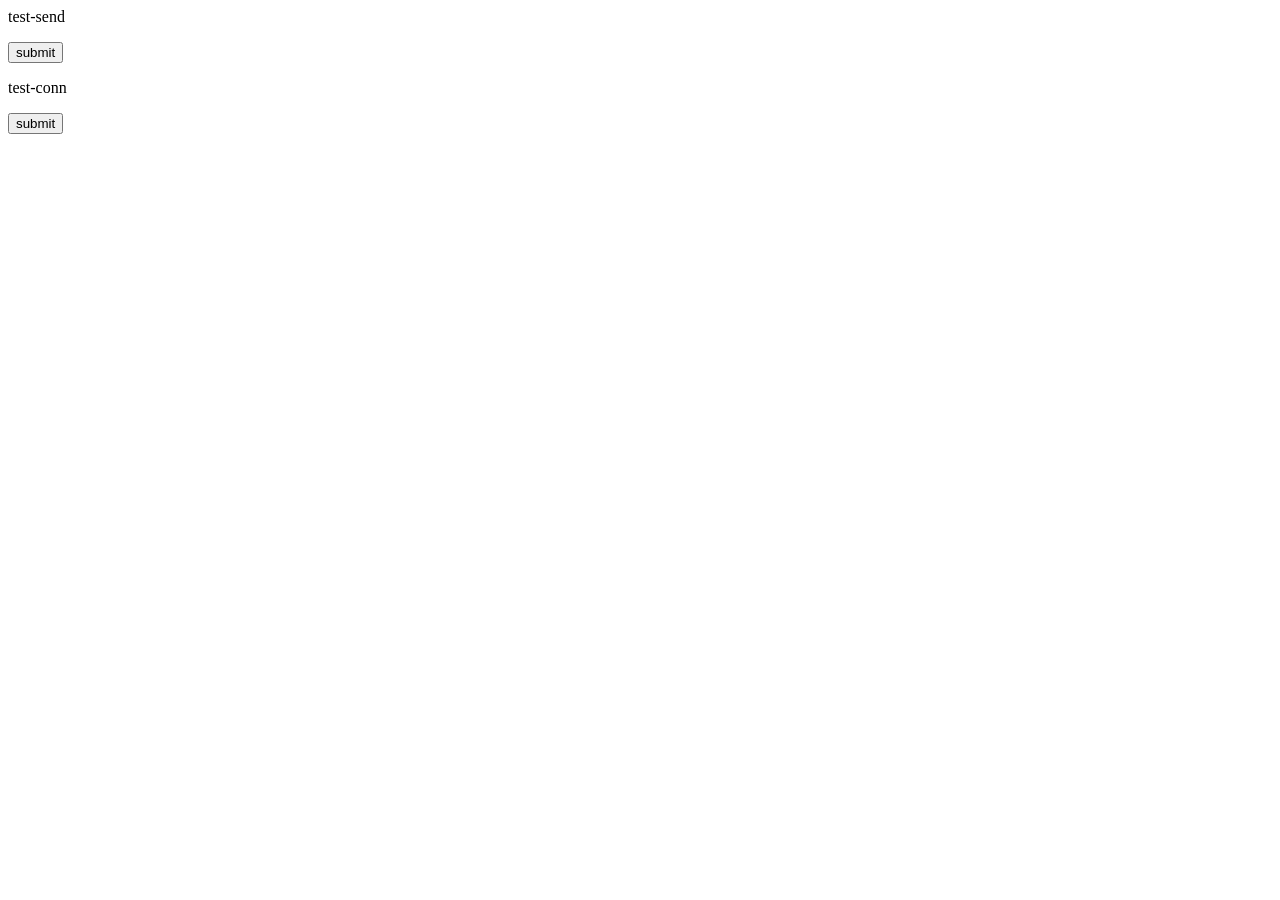
<file: src/GpsDataReceiver/webapp/test.html>
<html>
<body>
<p>test-send</p>
<form name="myForm" method="POST" action="gpsrxservlet">
<input type="submit" value="submit">
</form>
<p>test-conn</p>
<form name="myForm" method="POST" action="conncheck">
<input type="submit" value="submit">
</form>
</body>
</html>
</file>
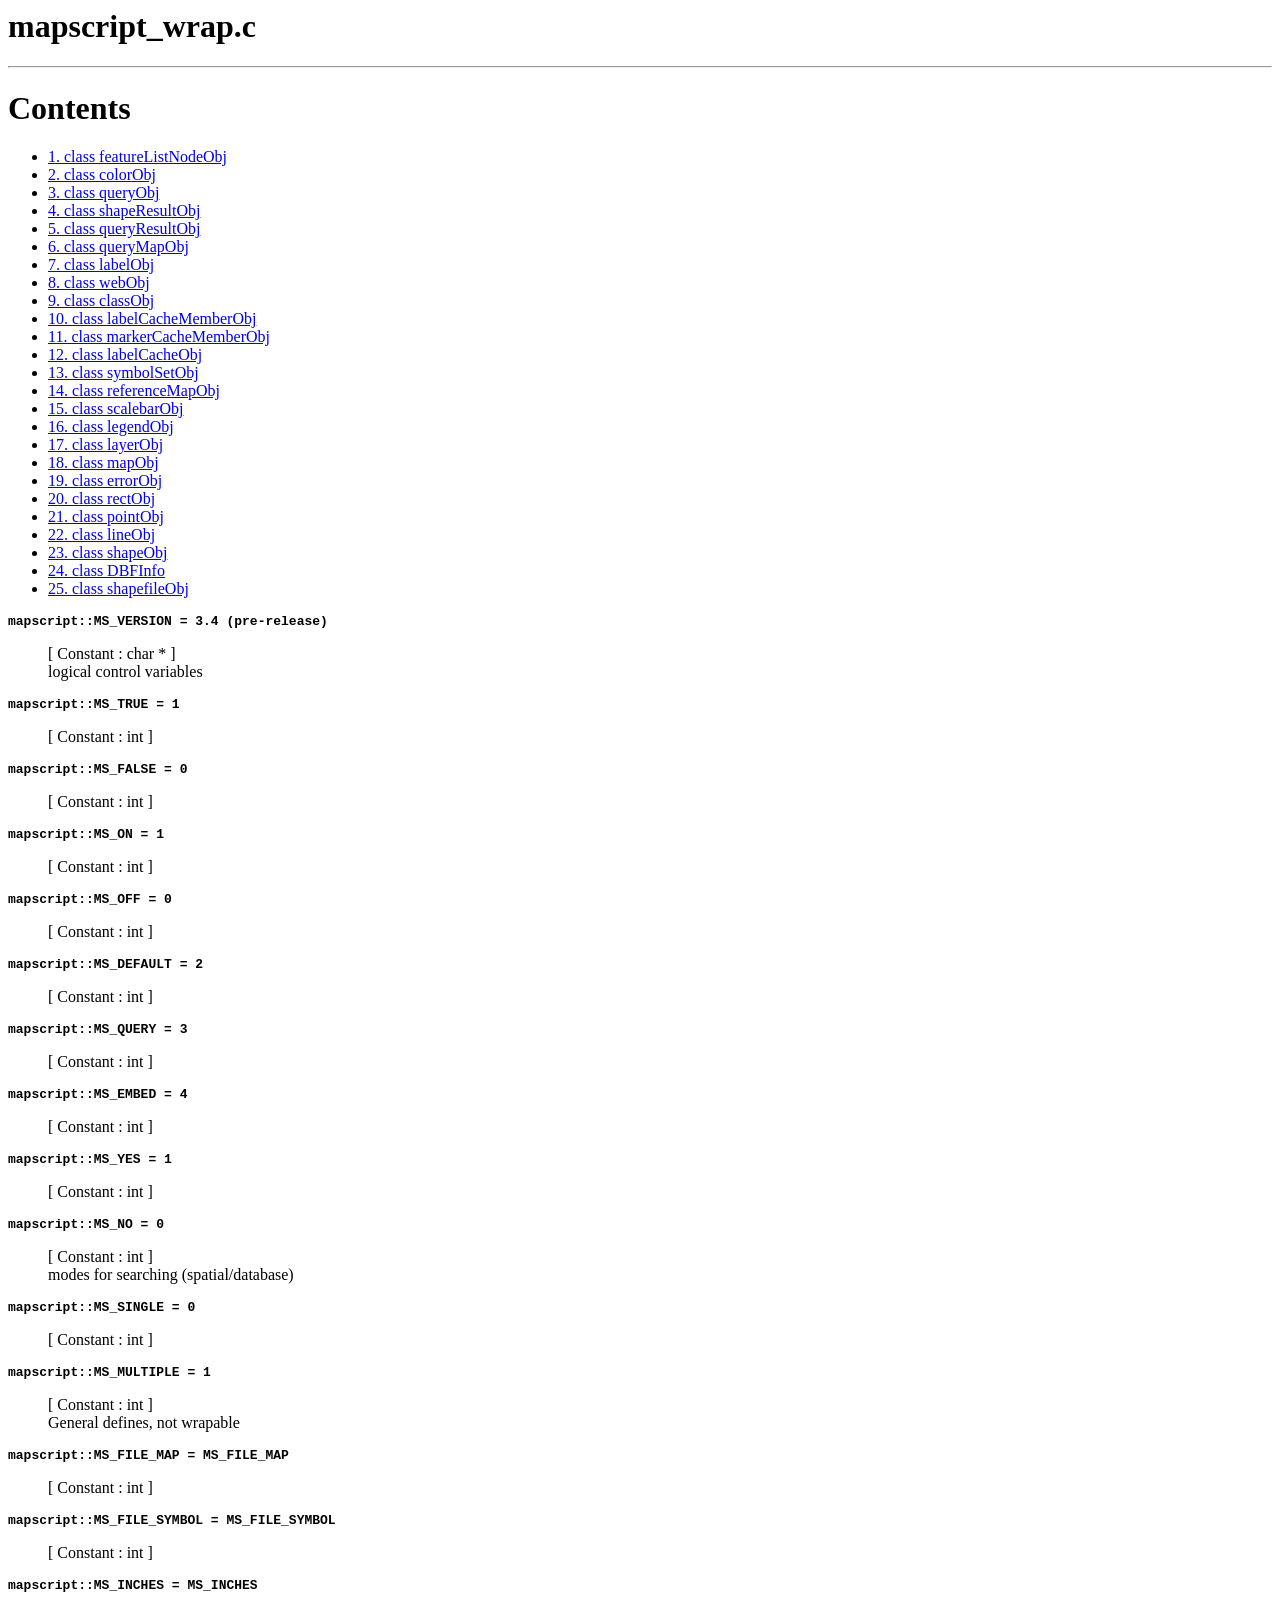
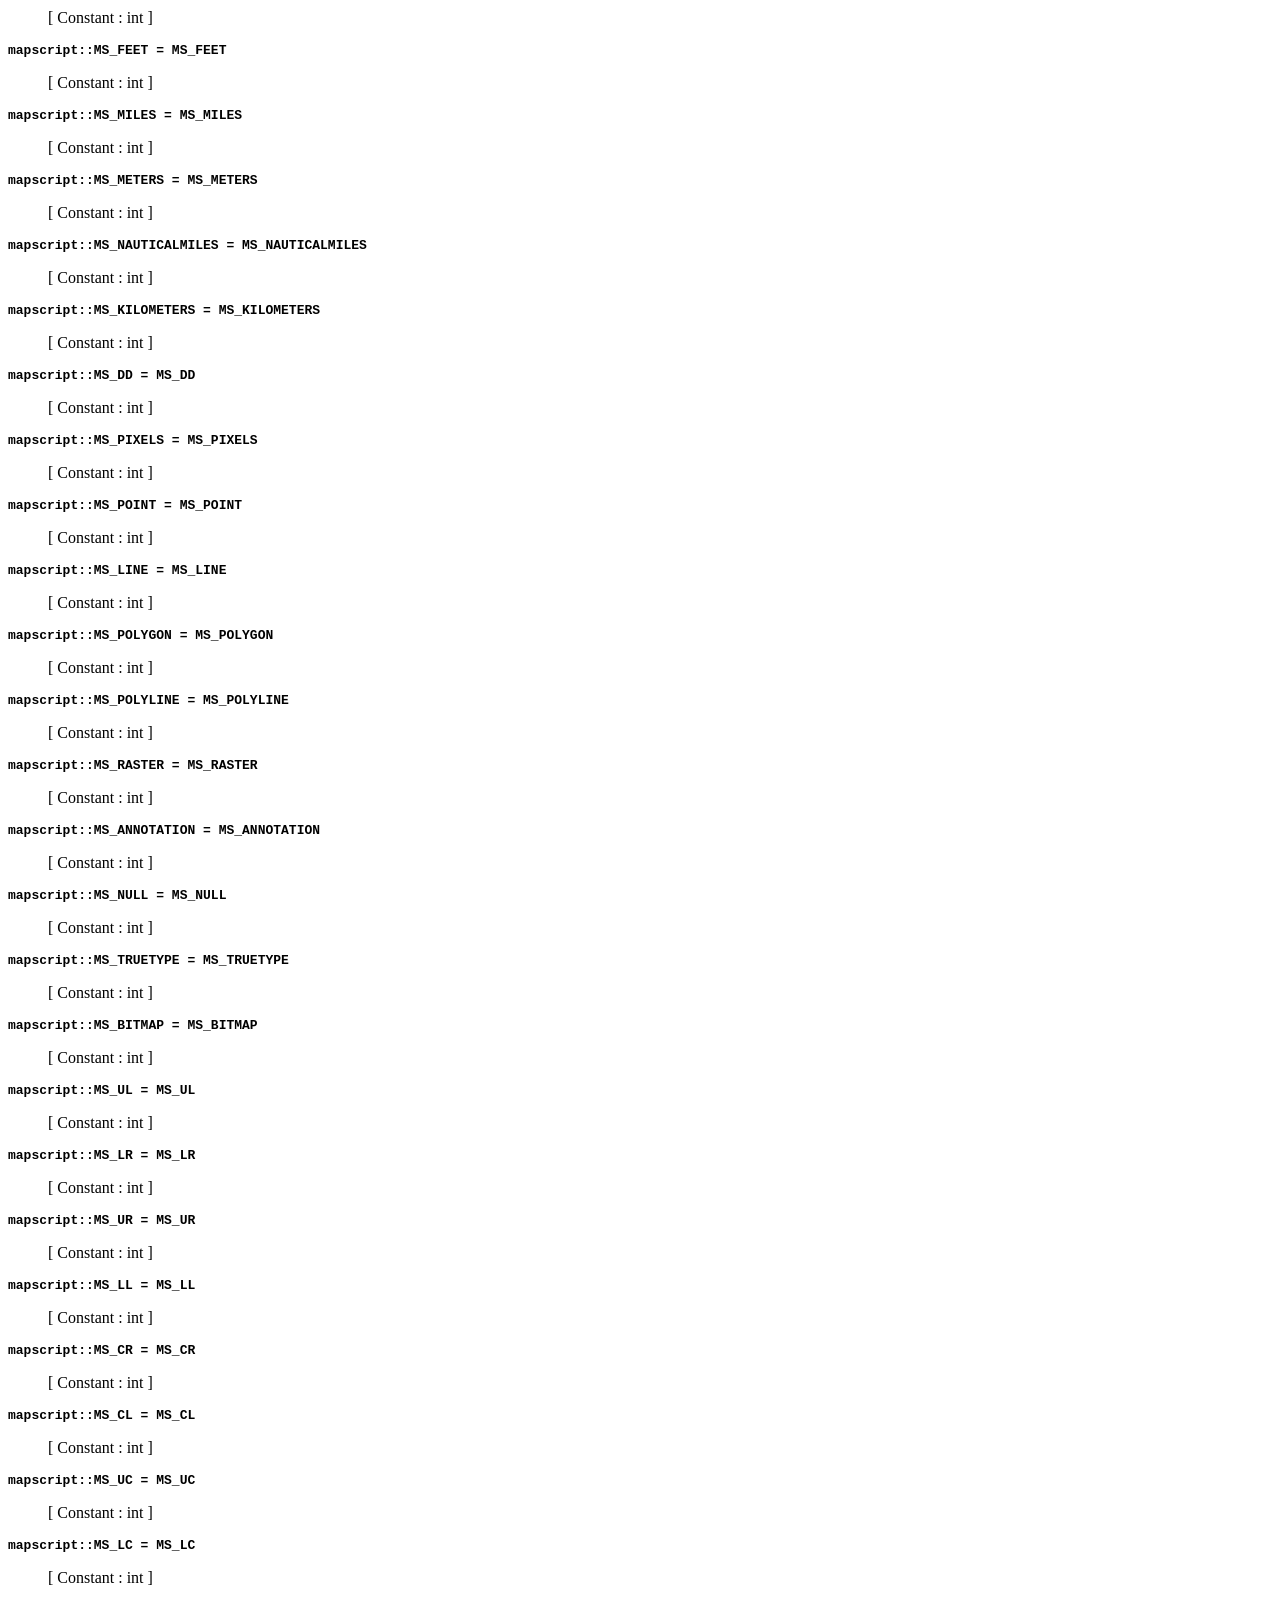
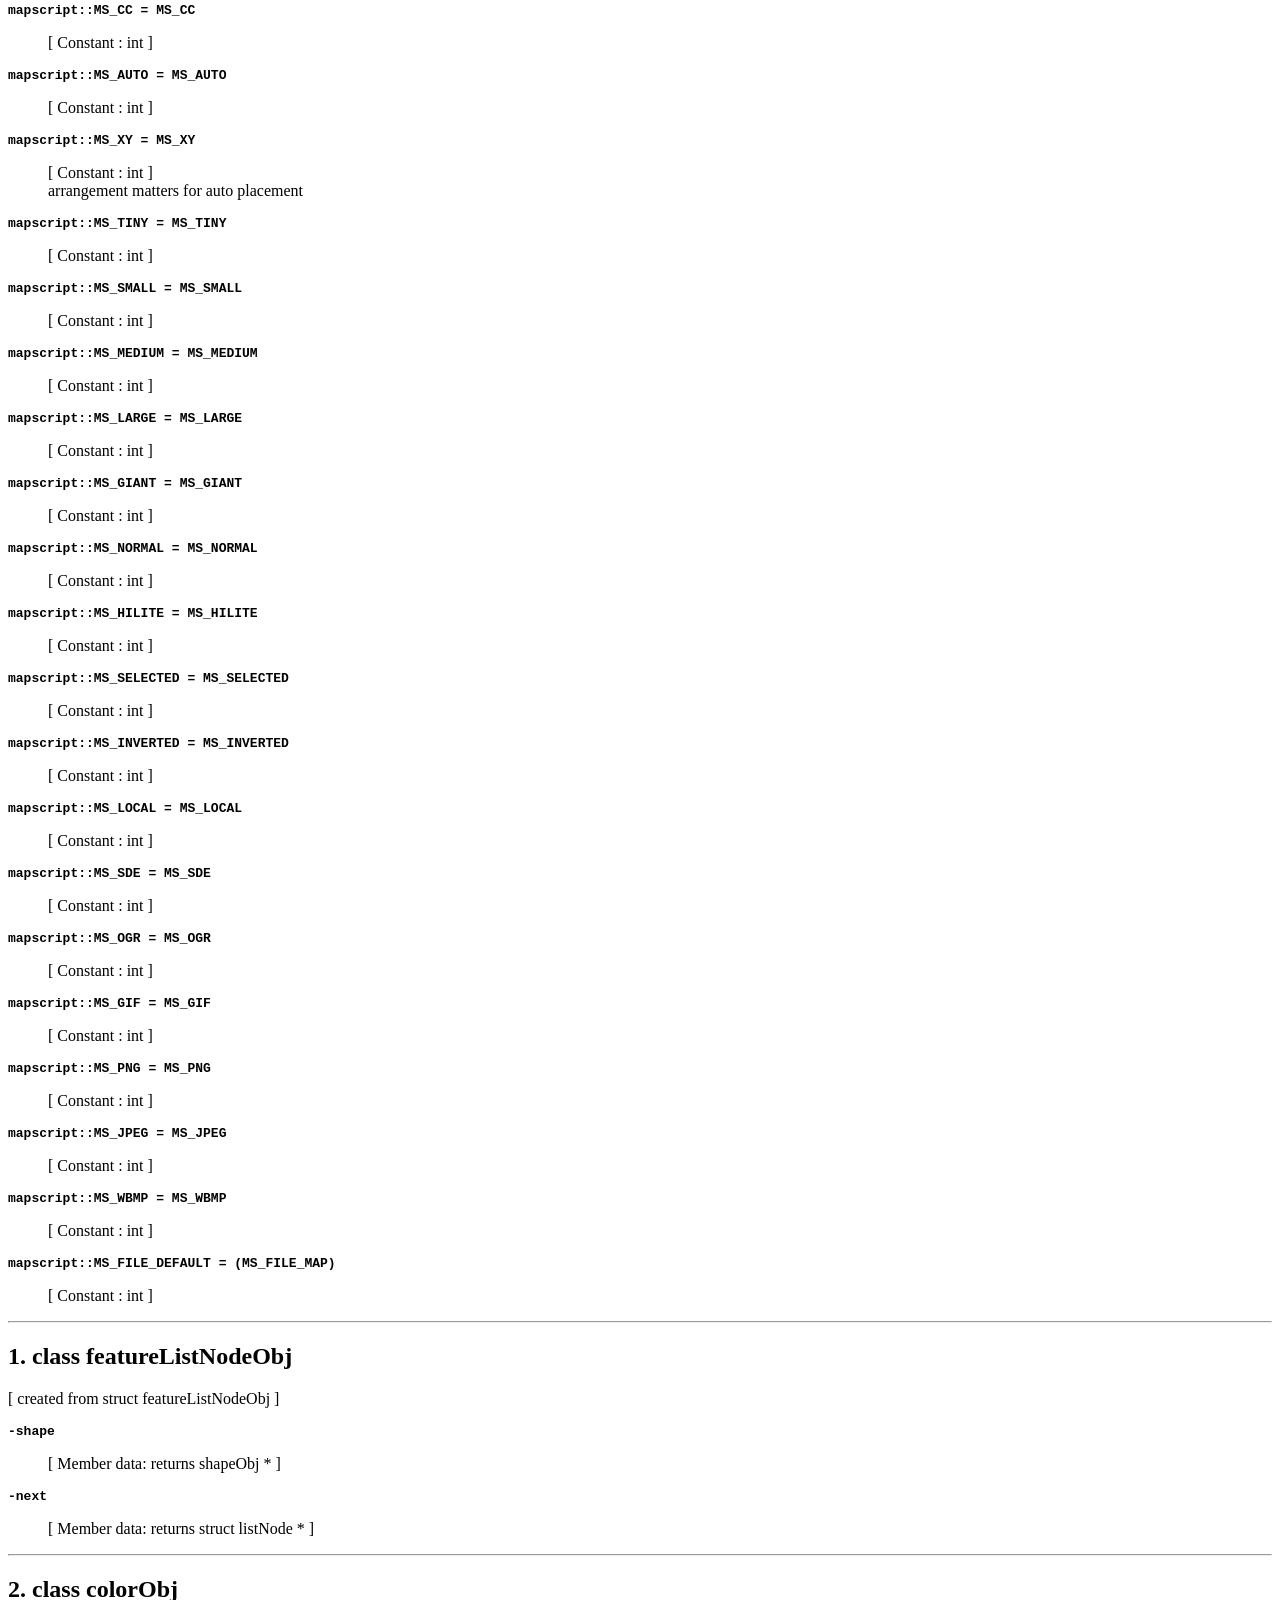
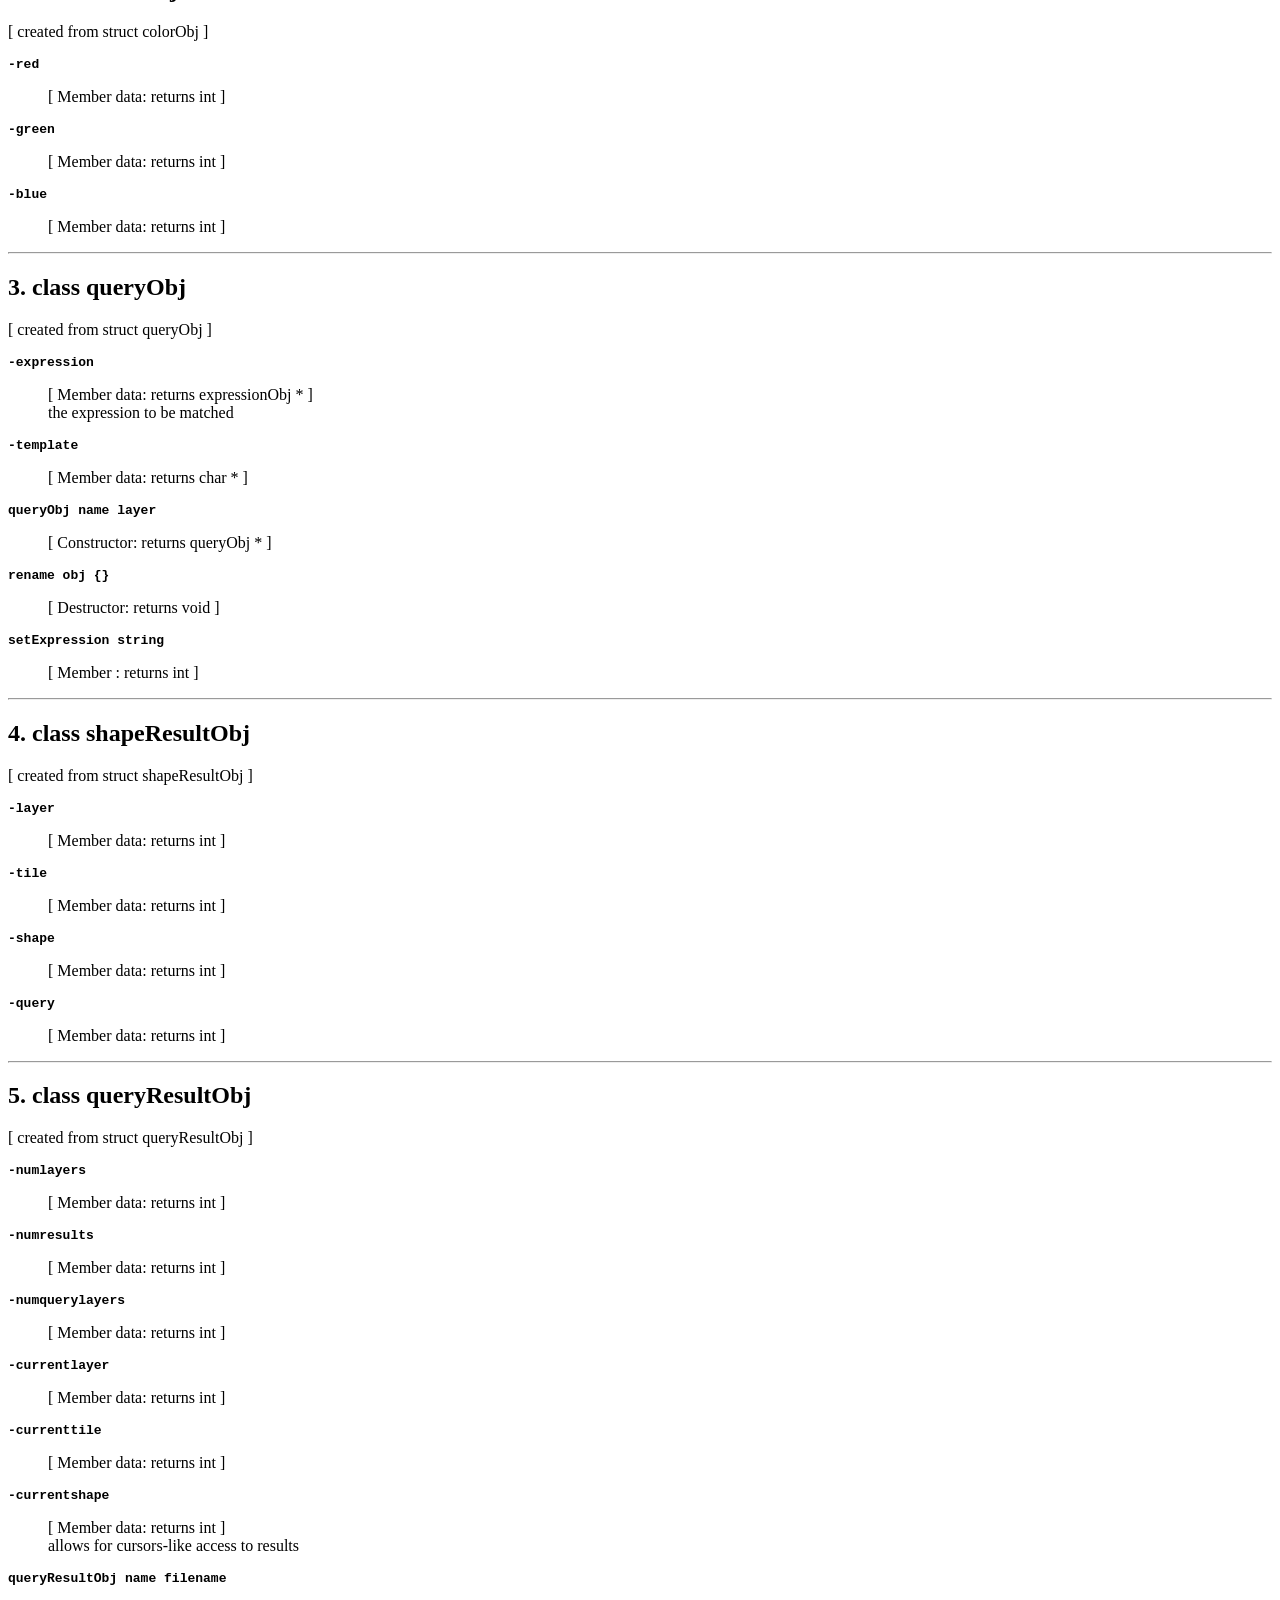
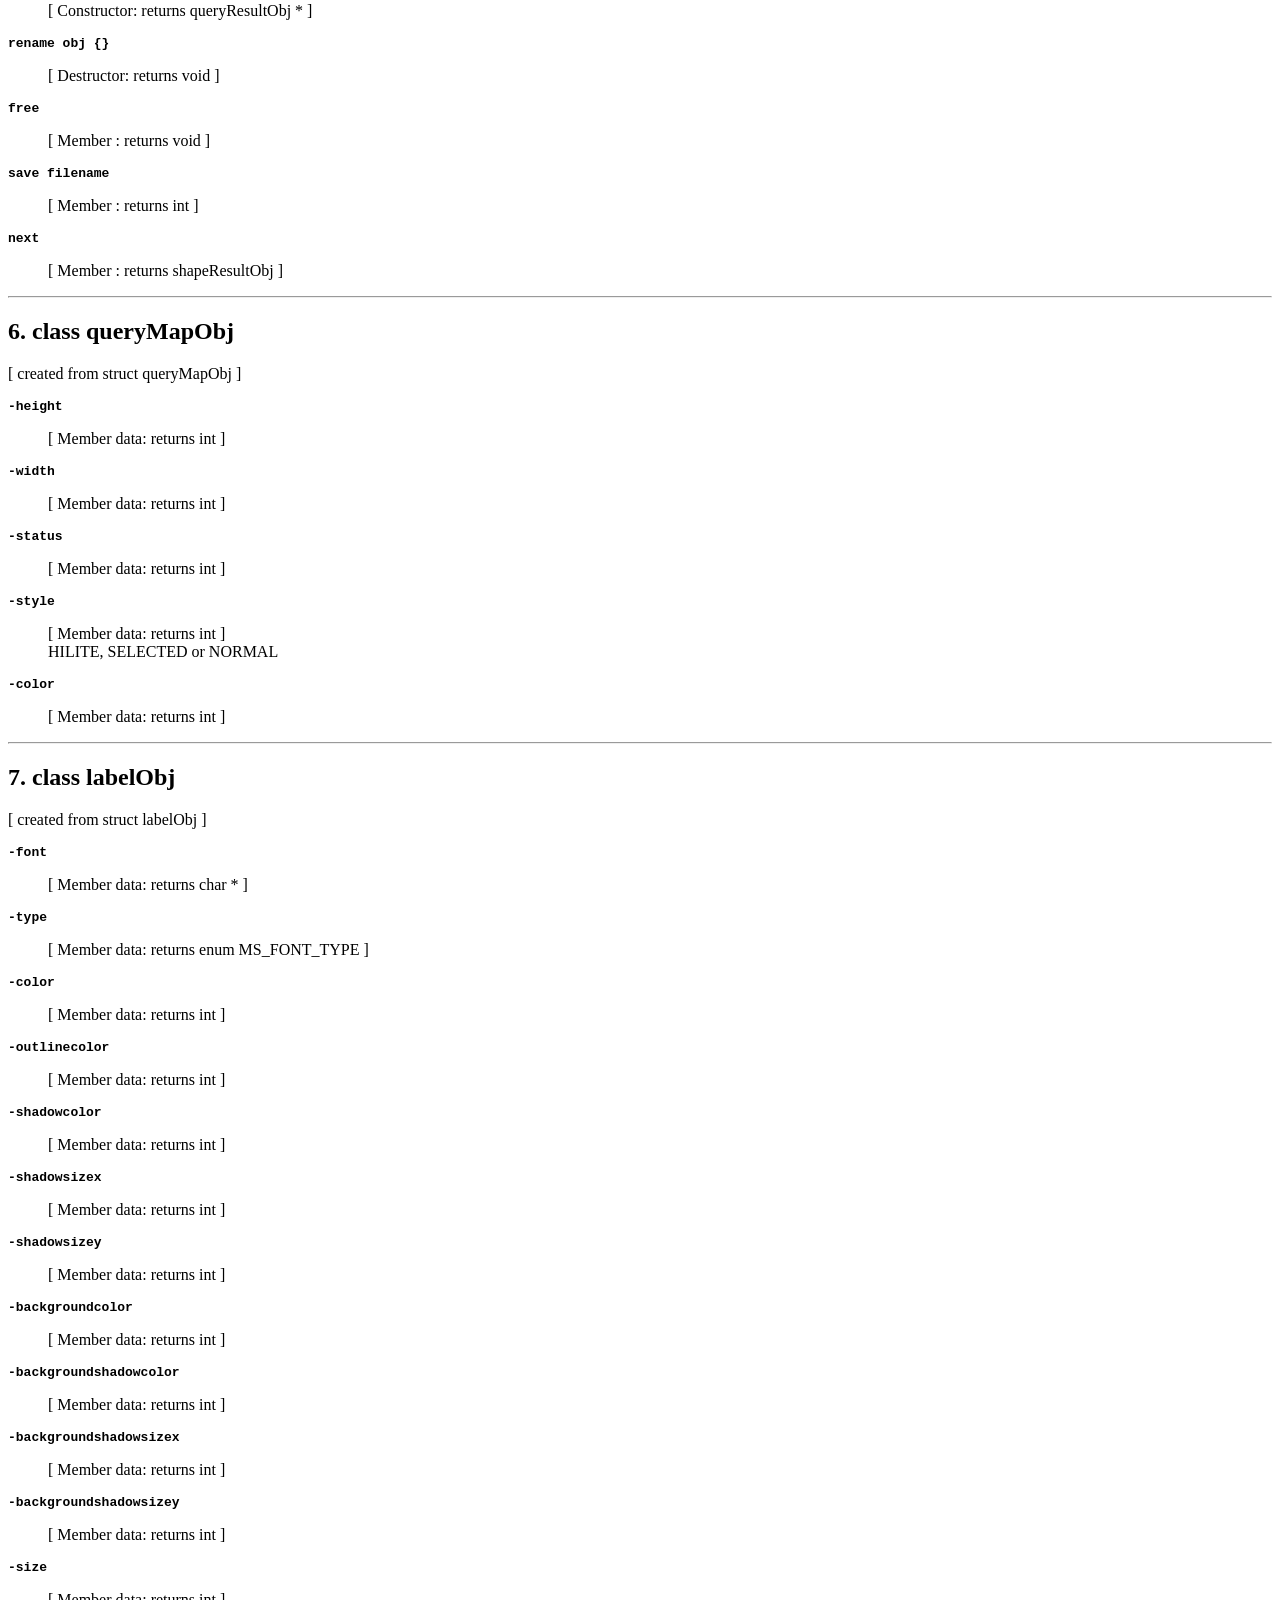
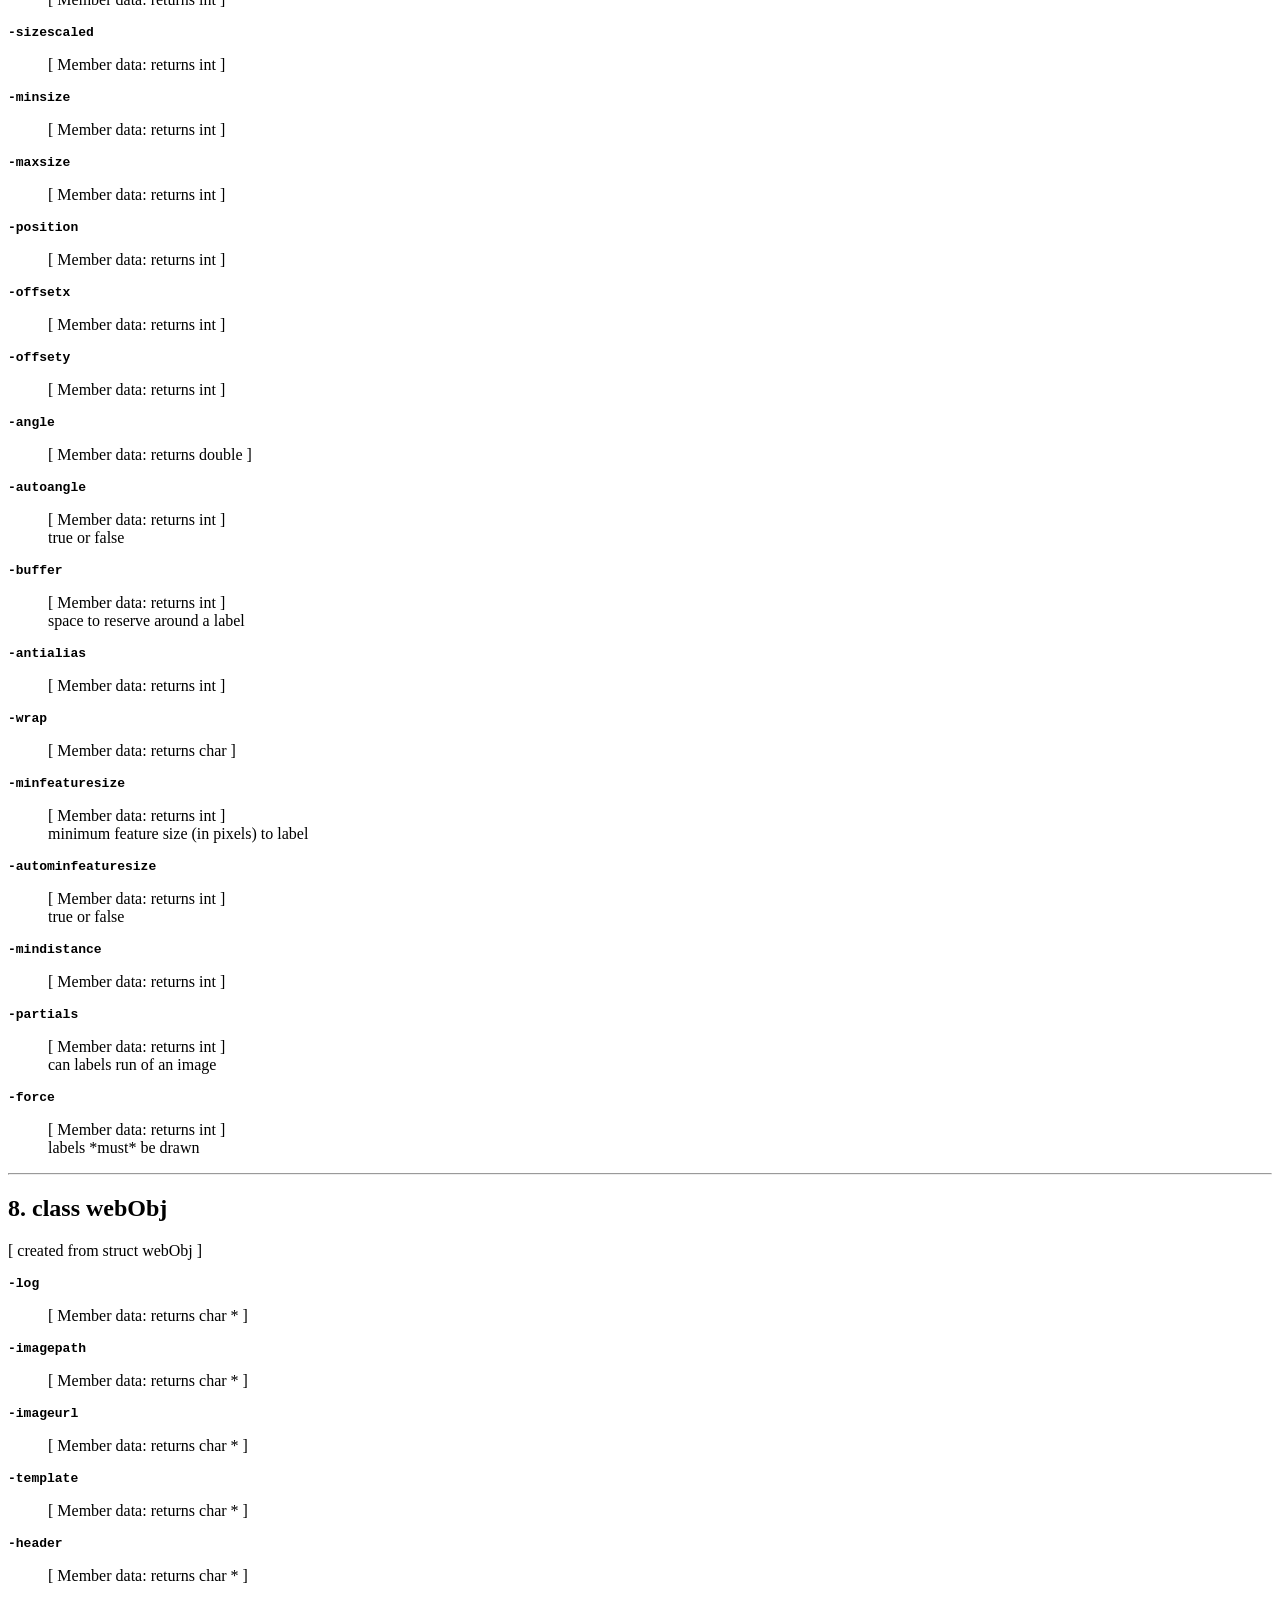
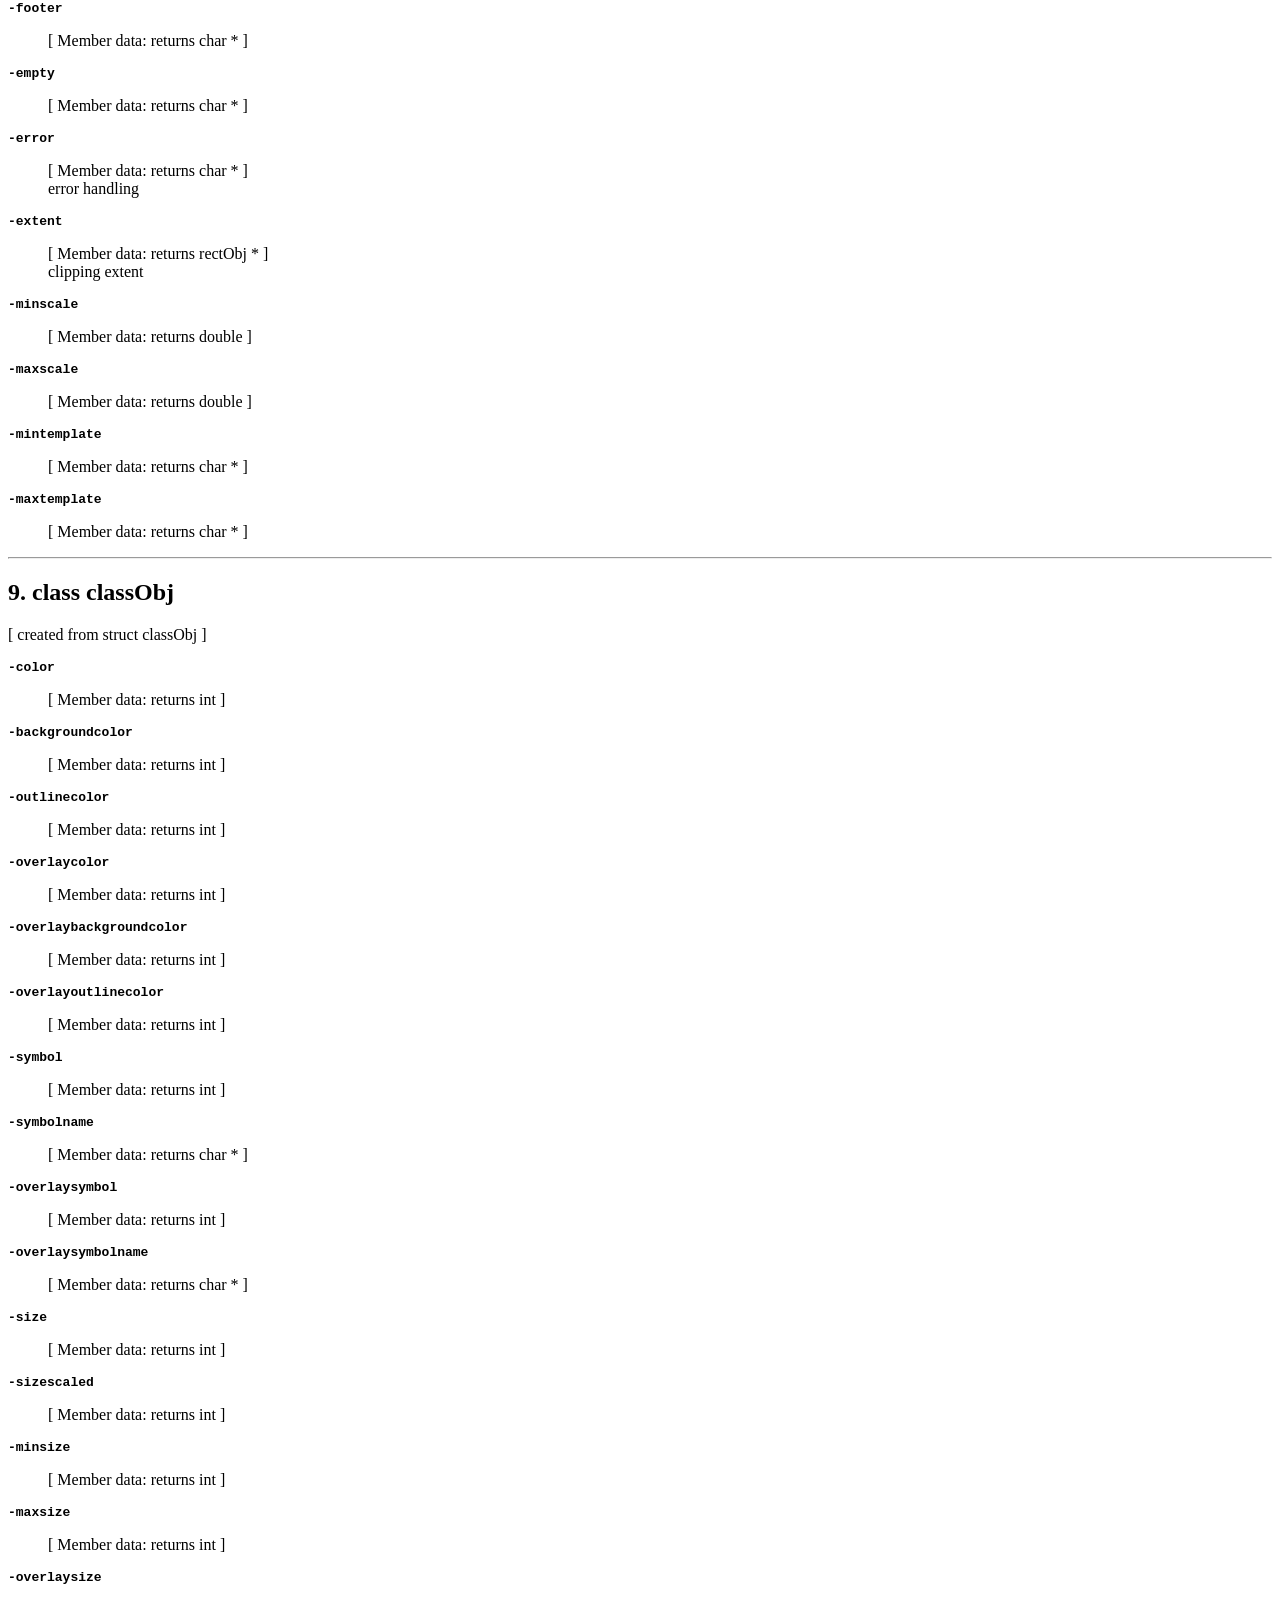
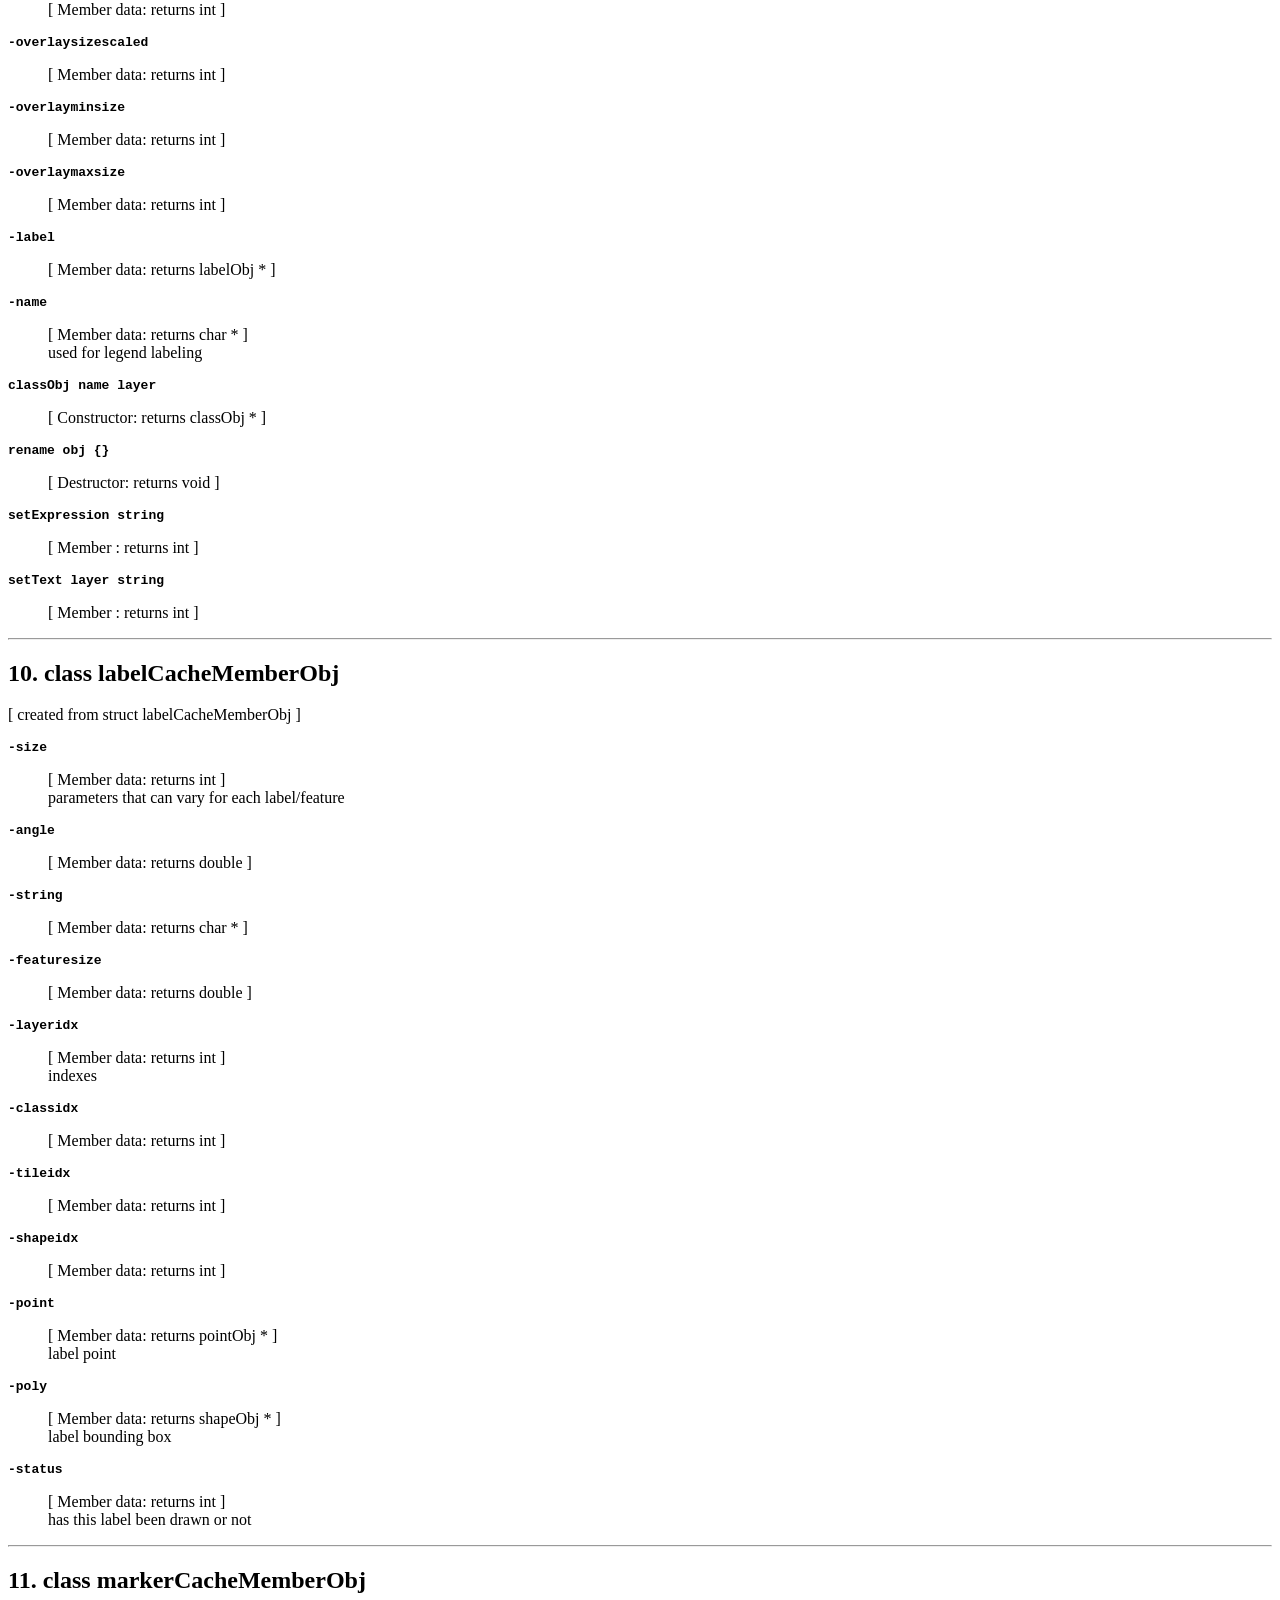
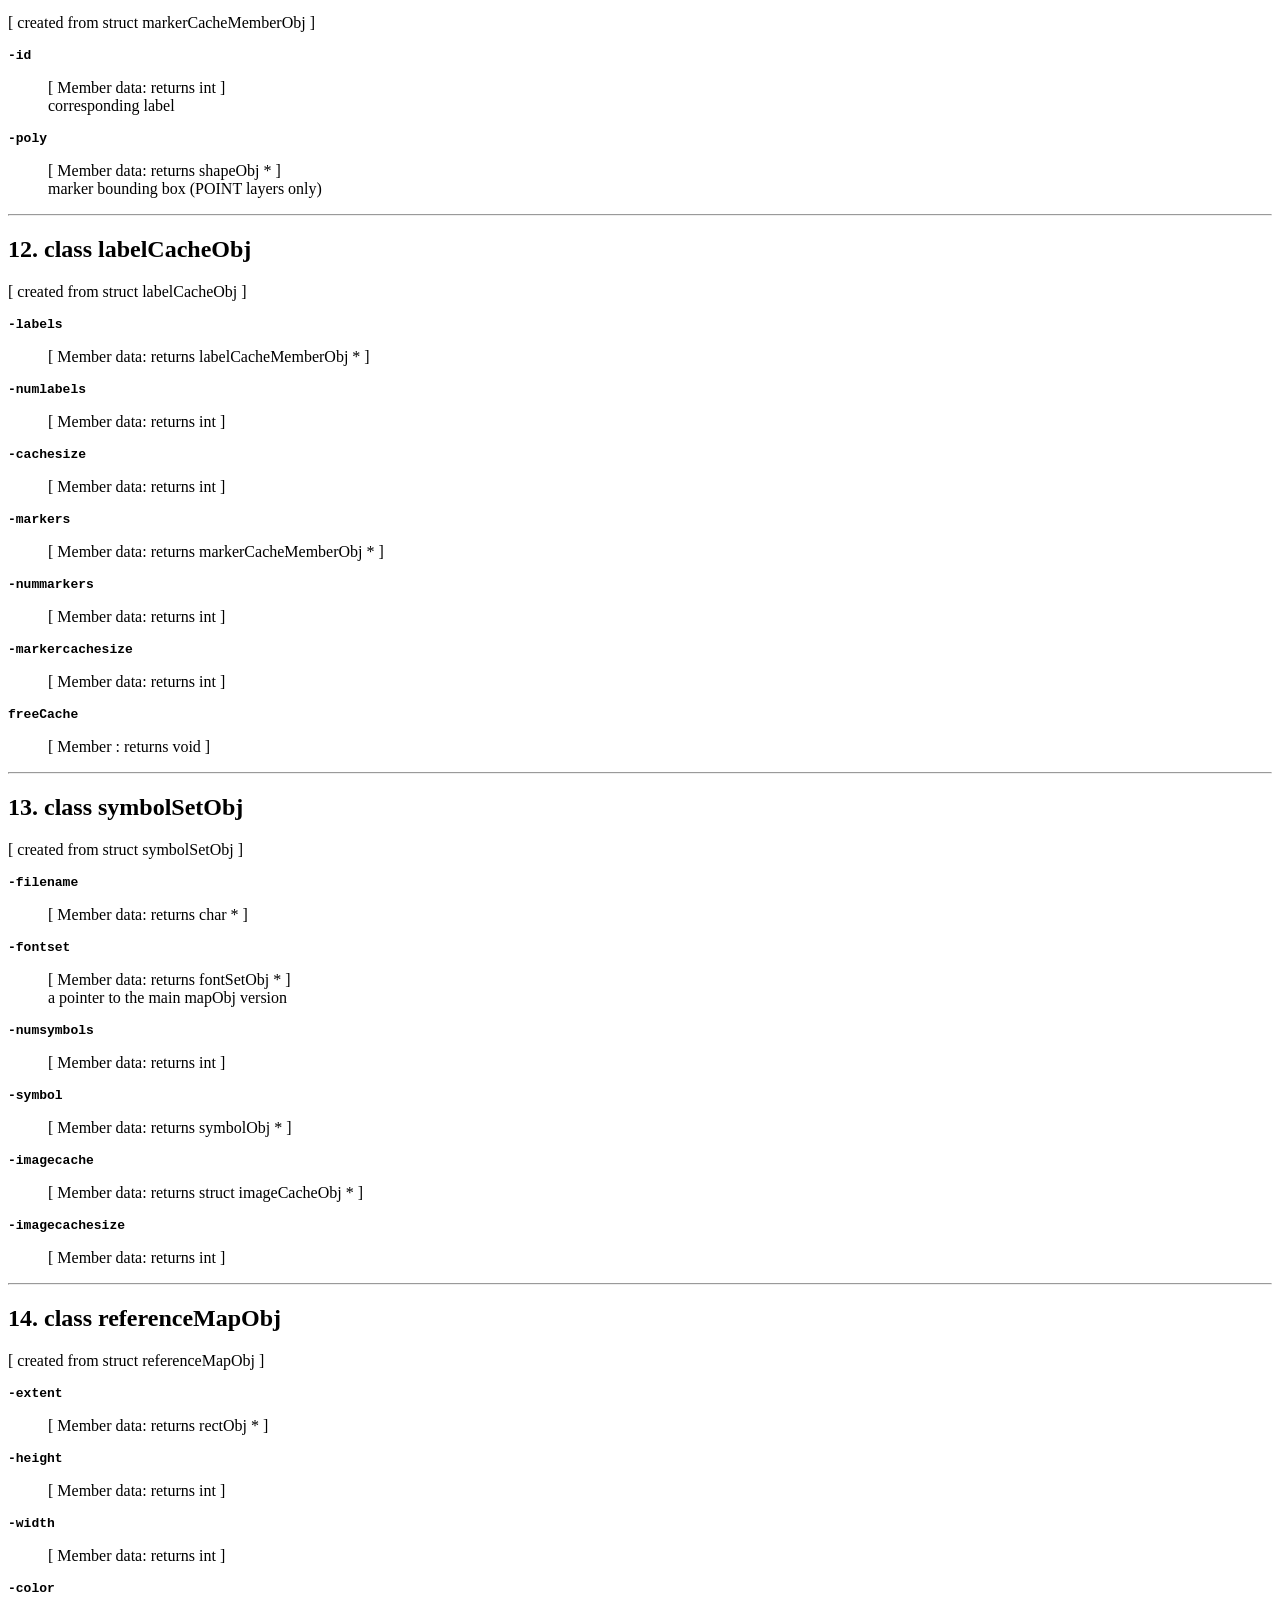
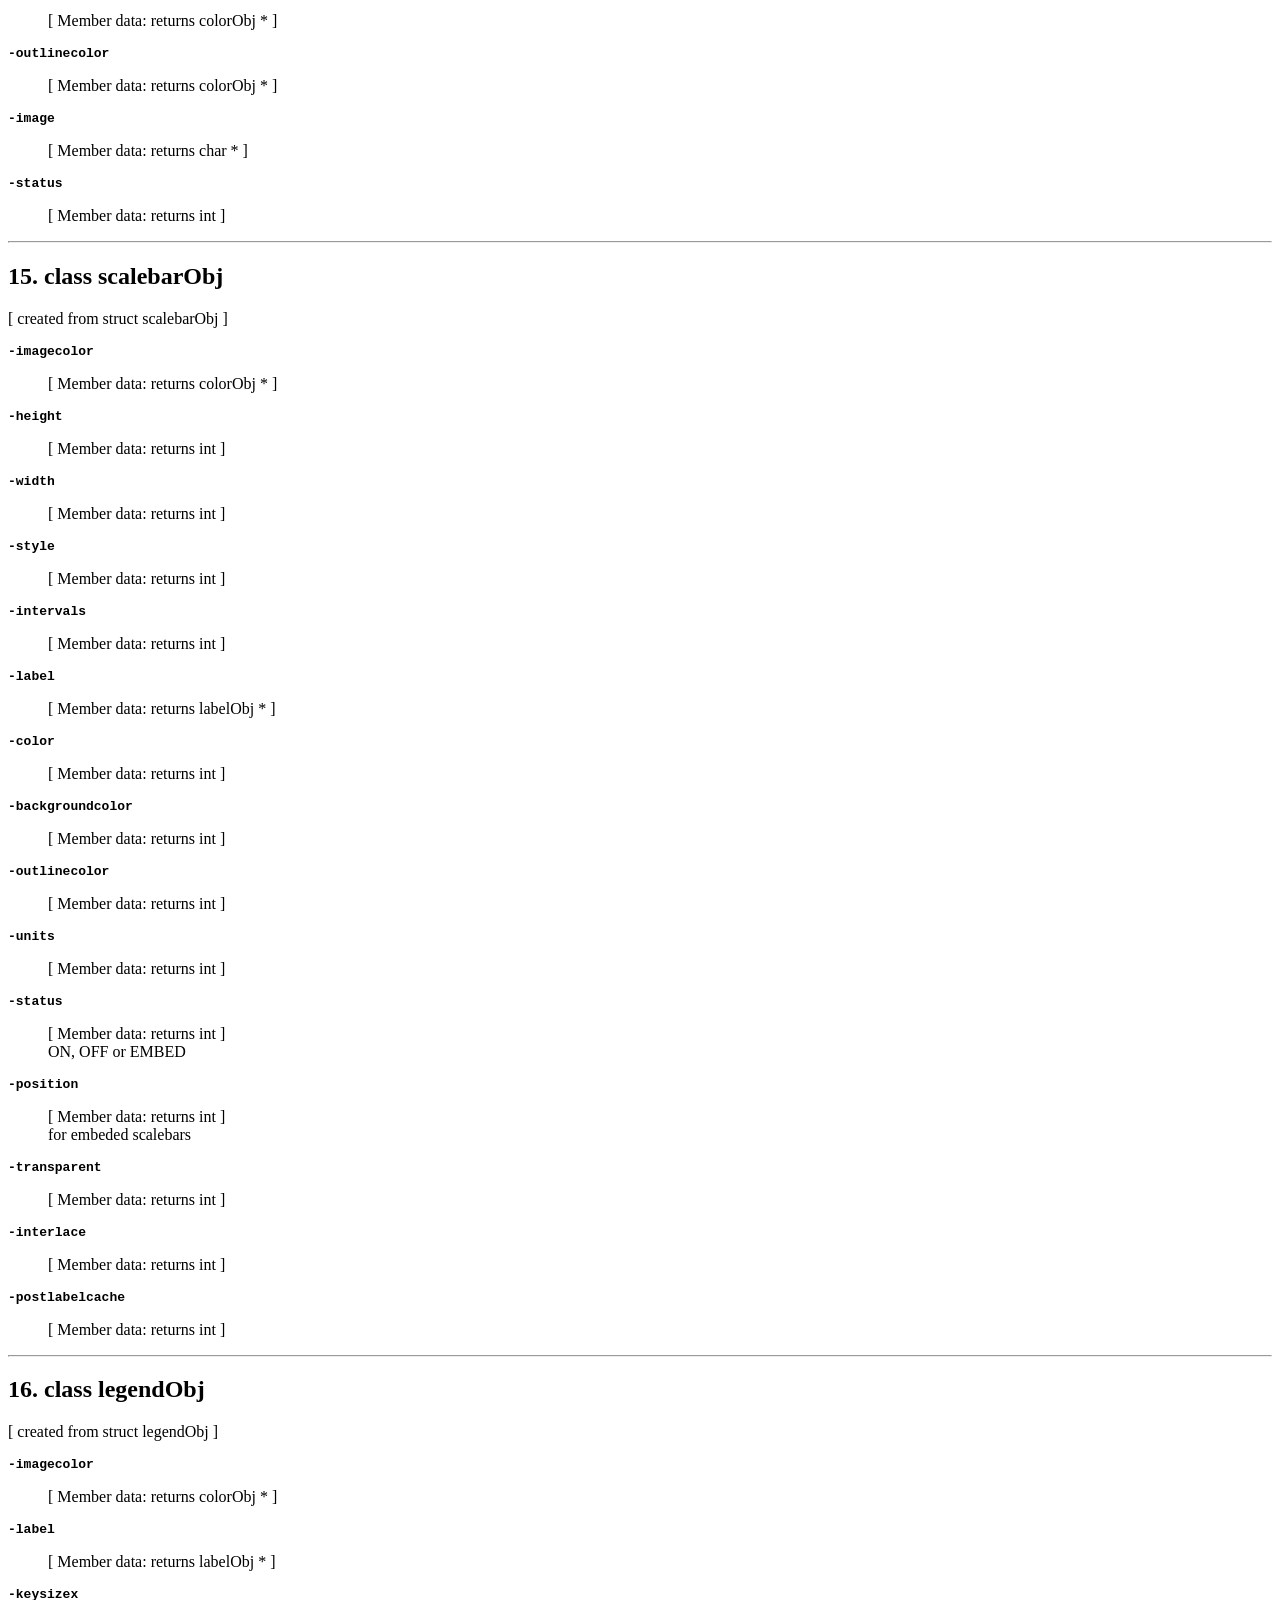
<file: src/Atlas/mapserver-6.0.1/mapscript/tcl/mapscript_wrap.html>
<HTML>
<HEAD>
<TITLE>
mapscript_wrap.c</TITLE>
<BODY BGCOLOR="#ffffff">
<H1>mapscript_wrap.c</H1>

<HR><H1> Contents </H1>
<UL><LI> <A HREF="#s1_">1. class featureListNodeObj</A>
<LI> <A HREF="#s2_">2. class colorObj</A>
<LI> <A HREF="#s3_">3. class queryObj</A>
<LI> <A HREF="#s4_">4. class shapeResultObj</A>
<LI> <A HREF="#s5_">5. class queryResultObj</A>
<LI> <A HREF="#s6_">6. class queryMapObj</A>
<LI> <A HREF="#s7_">7. class labelObj</A>
<LI> <A HREF="#s8_">8. class webObj</A>
<LI> <A HREF="#s9_">9. class classObj</A>
<LI> <A HREF="#s10_">10. class labelCacheMemberObj</A>
<LI> <A HREF="#s11_">11. class markerCacheMemberObj</A>
<LI> <A HREF="#s12_">12. class labelCacheObj</A>
<LI> <A HREF="#s13_">13. class symbolSetObj</A>
<LI> <A HREF="#s14_">14. class referenceMapObj</A>
<LI> <A HREF="#s15_">15. class scalebarObj</A>
<LI> <A HREF="#s16_">16. class legendObj</A>
<LI> <A HREF="#s17_">17. class layerObj</A>
<LI> <A HREF="#s18_">18. class mapObj</A>
<LI> <A HREF="#s19_">19. class errorObj</A>
<LI> <A HREF="#s20_">20. class rectObj</A>
<LI> <A HREF="#s21_">21. class pointObj</A>
<LI> <A HREF="#s22_">22. class lineObj</A>
<LI> <A HREF="#s23_">23. class shapeObj</A>
<LI> <A HREF="#s24_">24. class DBFInfo</A>
<LI> <A HREF="#s25_">25. class shapefileObj</A>
</UL>

<P><TT><B>mapscript::MS_VERSION = 3.4 (pre-release)</B></TT>
<BLOCKQUOTE>[ Constant : char * ]
<BR>   logical control variables   
</BLOCKQUOTE>

<P><TT><B>mapscript::MS_TRUE = 1</B></TT>
<BLOCKQUOTE>[ Constant : int  ]
<BR></BLOCKQUOTE>

<P><TT><B>mapscript::MS_FALSE = 0</B></TT>
<BLOCKQUOTE>[ Constant : int  ]
<BR></BLOCKQUOTE>

<P><TT><B>mapscript::MS_ON = 1</B></TT>
<BLOCKQUOTE>[ Constant : int  ]
<BR></BLOCKQUOTE>

<P><TT><B>mapscript::MS_OFF = 0</B></TT>
<BLOCKQUOTE>[ Constant : int  ]
<BR></BLOCKQUOTE>

<P><TT><B>mapscript::MS_DEFAULT = 2</B></TT>
<BLOCKQUOTE>[ Constant : int  ]
<BR></BLOCKQUOTE>

<P><TT><B>mapscript::MS_QUERY = 3</B></TT>
<BLOCKQUOTE>[ Constant : int  ]
<BR></BLOCKQUOTE>

<P><TT><B>mapscript::MS_EMBED = 4</B></TT>
<BLOCKQUOTE>[ Constant : int  ]
<BR></BLOCKQUOTE>

<P><TT><B>mapscript::MS_YES = 1</B></TT>
<BLOCKQUOTE>[ Constant : int  ]
<BR></BLOCKQUOTE>

<P><TT><B>mapscript::MS_NO = 0</B></TT>
<BLOCKQUOTE>[ Constant : int  ]
<BR>   modes for searching (spatial/database)   
</BLOCKQUOTE>

<P><TT><B>mapscript::MS_SINGLE = 0</B></TT>
<BLOCKQUOTE>[ Constant : int  ]
<BR></BLOCKQUOTE>

<P><TT><B>mapscript::MS_MULTIPLE = 1</B></TT>
<BLOCKQUOTE>[ Constant : int  ]
<BR>   General defines, not wrapable
</BLOCKQUOTE>

<P><TT><B>mapscript::MS_FILE_MAP = MS_FILE_MAP</B></TT>
<BLOCKQUOTE>[ Constant : int  ]
<BR></BLOCKQUOTE>

<P><TT><B>mapscript::MS_FILE_SYMBOL = MS_FILE_SYMBOL</B></TT>
<BLOCKQUOTE>[ Constant : int  ]
<BR></BLOCKQUOTE>

<P><TT><B>mapscript::MS_INCHES = MS_INCHES</B></TT>
<BLOCKQUOTE>[ Constant : int  ]
<BR></BLOCKQUOTE>

<P><TT><B>mapscript::MS_FEET = MS_FEET</B></TT>
<BLOCKQUOTE>[ Constant : int  ]
<BR></BLOCKQUOTE>

<P><TT><B>mapscript::MS_MILES = MS_MILES</B></TT>
<BLOCKQUOTE>[ Constant : int  ]
<BR></BLOCKQUOTE>

<P><TT><B>mapscript::MS_METERS = MS_METERS</B></TT>
<BLOCKQUOTE>[ Constant : int  ]
<BR></BLOCKQUOTE>

<P><TT><B>mapscript::MS_NAUTICALMILES = MS_NAUTICALMILES</B></TT>
<BLOCKQUOTE>[ Constant : int  ]
<BR></BLOCKQUOTE>

<P><TT><B>mapscript::MS_KILOMETERS = MS_KILOMETERS</B></TT>
<BLOCKQUOTE>[ Constant : int  ]
<BR></BLOCKQUOTE>

<P><TT><B>mapscript::MS_DD = MS_DD</B></TT>
<BLOCKQUOTE>[ Constant : int  ]
<BR></BLOCKQUOTE>

<P><TT><B>mapscript::MS_PIXELS = MS_PIXELS</B></TT>
<BLOCKQUOTE>[ Constant : int  ]
<BR></BLOCKQUOTE>

<P><TT><B>mapscript::MS_POINT = MS_POINT</B></TT>
<BLOCKQUOTE>[ Constant : int  ]
<BR></BLOCKQUOTE>

<P><TT><B>mapscript::MS_LINE = MS_LINE</B></TT>
<BLOCKQUOTE>[ Constant : int  ]
<BR></BLOCKQUOTE>

<P><TT><B>mapscript::MS_POLYGON = MS_POLYGON</B></TT>
<BLOCKQUOTE>[ Constant : int  ]
<BR></BLOCKQUOTE>

<P><TT><B>mapscript::MS_POLYLINE = MS_POLYLINE</B></TT>
<BLOCKQUOTE>[ Constant : int  ]
<BR></BLOCKQUOTE>

<P><TT><B>mapscript::MS_RASTER = MS_RASTER</B></TT>
<BLOCKQUOTE>[ Constant : int  ]
<BR></BLOCKQUOTE>

<P><TT><B>mapscript::MS_ANNOTATION = MS_ANNOTATION</B></TT>
<BLOCKQUOTE>[ Constant : int  ]
<BR></BLOCKQUOTE>

<P><TT><B>mapscript::MS_NULL = MS_NULL</B></TT>
<BLOCKQUOTE>[ Constant : int  ]
<BR></BLOCKQUOTE>

<P><TT><B>mapscript::MS_TRUETYPE = MS_TRUETYPE</B></TT>
<BLOCKQUOTE>[ Constant : int  ]
<BR></BLOCKQUOTE>

<P><TT><B>mapscript::MS_BITMAP = MS_BITMAP</B></TT>
<BLOCKQUOTE>[ Constant : int  ]
<BR></BLOCKQUOTE>

<P><TT><B>mapscript::MS_UL = MS_UL</B></TT>
<BLOCKQUOTE>[ Constant : int  ]
<BR></BLOCKQUOTE>

<P><TT><B>mapscript::MS_LR = MS_LR</B></TT>
<BLOCKQUOTE>[ Constant : int  ]
<BR></BLOCKQUOTE>

<P><TT><B>mapscript::MS_UR = MS_UR</B></TT>
<BLOCKQUOTE>[ Constant : int  ]
<BR></BLOCKQUOTE>

<P><TT><B>mapscript::MS_LL = MS_LL</B></TT>
<BLOCKQUOTE>[ Constant : int  ]
<BR></BLOCKQUOTE>

<P><TT><B>mapscript::MS_CR = MS_CR</B></TT>
<BLOCKQUOTE>[ Constant : int  ]
<BR></BLOCKQUOTE>

<P><TT><B>mapscript::MS_CL = MS_CL</B></TT>
<BLOCKQUOTE>[ Constant : int  ]
<BR></BLOCKQUOTE>

<P><TT><B>mapscript::MS_UC = MS_UC</B></TT>
<BLOCKQUOTE>[ Constant : int  ]
<BR></BLOCKQUOTE>

<P><TT><B>mapscript::MS_LC = MS_LC</B></TT>
<BLOCKQUOTE>[ Constant : int  ]
<BR></BLOCKQUOTE>

<P><TT><B>mapscript::MS_CC = MS_CC</B></TT>
<BLOCKQUOTE>[ Constant : int  ]
<BR></BLOCKQUOTE>

<P><TT><B>mapscript::MS_AUTO = MS_AUTO</B></TT>
<BLOCKQUOTE>[ Constant : int  ]
<BR></BLOCKQUOTE>

<P><TT><B>mapscript::MS_XY = MS_XY</B></TT>
<BLOCKQUOTE>[ Constant : int  ]
<BR>   arrangement matters for auto placement   
</BLOCKQUOTE>

<P><TT><B>mapscript::MS_TINY = MS_TINY</B></TT>
<BLOCKQUOTE>[ Constant : int  ]
<BR></BLOCKQUOTE>

<P><TT><B>mapscript::MS_SMALL = MS_SMALL</B></TT>
<BLOCKQUOTE>[ Constant : int  ]
<BR></BLOCKQUOTE>

<P><TT><B>mapscript::MS_MEDIUM = MS_MEDIUM</B></TT>
<BLOCKQUOTE>[ Constant : int  ]
<BR></BLOCKQUOTE>

<P><TT><B>mapscript::MS_LARGE = MS_LARGE</B></TT>
<BLOCKQUOTE>[ Constant : int  ]
<BR></BLOCKQUOTE>

<P><TT><B>mapscript::MS_GIANT = MS_GIANT</B></TT>
<BLOCKQUOTE>[ Constant : int  ]
<BR></BLOCKQUOTE>

<P><TT><B>mapscript::MS_NORMAL = MS_NORMAL</B></TT>
<BLOCKQUOTE>[ Constant : int  ]
<BR></BLOCKQUOTE>

<P><TT><B>mapscript::MS_HILITE = MS_HILITE</B></TT>
<BLOCKQUOTE>[ Constant : int  ]
<BR></BLOCKQUOTE>

<P><TT><B>mapscript::MS_SELECTED = MS_SELECTED</B></TT>
<BLOCKQUOTE>[ Constant : int  ]
<BR></BLOCKQUOTE>

<P><TT><B>mapscript::MS_INVERTED = MS_INVERTED</B></TT>
<BLOCKQUOTE>[ Constant : int  ]
<BR></BLOCKQUOTE>

<P><TT><B>mapscript::MS_LOCAL = MS_LOCAL</B></TT>
<BLOCKQUOTE>[ Constant : int  ]
<BR></BLOCKQUOTE>

<P><TT><B>mapscript::MS_SDE = MS_SDE</B></TT>
<BLOCKQUOTE>[ Constant : int  ]
<BR></BLOCKQUOTE>

<P><TT><B>mapscript::MS_OGR = MS_OGR</B></TT>
<BLOCKQUOTE>[ Constant : int  ]
<BR></BLOCKQUOTE>

<P><TT><B>mapscript::MS_GIF = MS_GIF</B></TT>
<BLOCKQUOTE>[ Constant : int  ]
<BR></BLOCKQUOTE>

<P><TT><B>mapscript::MS_PNG = MS_PNG</B></TT>
<BLOCKQUOTE>[ Constant : int  ]
<BR></BLOCKQUOTE>

<P><TT><B>mapscript::MS_JPEG = MS_JPEG</B></TT>
<BLOCKQUOTE>[ Constant : int  ]
<BR></BLOCKQUOTE>

<P><TT><B>mapscript::MS_WBMP = MS_WBMP</B></TT>
<BLOCKQUOTE>[ Constant : int  ]
<BR></BLOCKQUOTE>

<P><TT><B>mapscript::MS_FILE_DEFAULT = (MS_FILE_MAP)</B></TT>
<BLOCKQUOTE>[ Constant : int  ]
<BR></BLOCKQUOTE>

<A name="s1_">
<HR><H2>1. class featureListNodeObj</H2></A>
[ created from struct featureListNodeObj ]<BR>
<P><TT><B>-shape
</B></TT>
<BLOCKQUOTE>[ Member data: returns shapeObj * ]
<BR></BLOCKQUOTE>

<P><TT><B>-next
</B></TT>
<BLOCKQUOTE>[ Member data: returns struct listNode * ]
<BR></BLOCKQUOTE>

<A name="s2_">
<HR><H2>2. class colorObj</H2></A>
[ created from struct colorObj ]<BR>
<P><TT><B>-red
</B></TT>
<BLOCKQUOTE>[ Member data: returns int  ]
<BR></BLOCKQUOTE>

<P><TT><B>-green
</B></TT>
<BLOCKQUOTE>[ Member data: returns int  ]
<BR></BLOCKQUOTE>

<P><TT><B>-blue
</B></TT>
<BLOCKQUOTE>[ Member data: returns int  ]
<BR></BLOCKQUOTE>

<A name="s3_">
<HR><H2>3. class queryObj</H2></A>
[ created from struct queryObj ]<BR>
<P><TT><B>-expression
</B></TT>
<BLOCKQUOTE>[ Member data: returns expressionObj * ]
<BR>   the expression to be matched  
</BLOCKQUOTE>

<P><TT><B>-template
</B></TT>
<BLOCKQUOTE>[ Member data: returns char * ]
<BR></BLOCKQUOTE>

<P><TT><B>queryObj name layer </B></TT>
<BLOCKQUOTE>[ Constructor: returns queryObj * ]
<BR></BLOCKQUOTE>

<P><TT><B>rename obj {}</B></TT>
<BLOCKQUOTE>[ Destructor: returns void  ]
<BR></BLOCKQUOTE>

<P><TT><B>setExpression string </B></TT>
<BLOCKQUOTE>[ Member : returns int  ]
<BR></BLOCKQUOTE>

<A name="s4_">
<HR><H2>4. class shapeResultObj</H2></A>
[ created from struct shapeResultObj ]<BR>
<P><TT><B>-layer
</B></TT>
<BLOCKQUOTE>[ Member data: returns int  ]
<BR></BLOCKQUOTE>

<P><TT><B>-tile
</B></TT>
<BLOCKQUOTE>[ Member data: returns int  ]
<BR></BLOCKQUOTE>

<P><TT><B>-shape
</B></TT>
<BLOCKQUOTE>[ Member data: returns int  ]
<BR></BLOCKQUOTE>

<P><TT><B>-query
</B></TT>
<BLOCKQUOTE>[ Member data: returns int  ]
<BR></BLOCKQUOTE>

<A name="s5_">
<HR><H2>5. class queryResultObj</H2></A>
[ created from struct queryResultObj ]<BR>
<P><TT><B>-numlayers
</B></TT>
<BLOCKQUOTE>[ Member data: returns int  ]
<BR></BLOCKQUOTE>

<P><TT><B>-numresults
</B></TT>
<BLOCKQUOTE>[ Member data: returns int  ]
<BR></BLOCKQUOTE>

<P><TT><B>-numquerylayers
</B></TT>
<BLOCKQUOTE>[ Member data: returns int  ]
<BR></BLOCKQUOTE>

<P><TT><B>-currentlayer
</B></TT>
<BLOCKQUOTE>[ Member data: returns int  ]
<BR></BLOCKQUOTE>

<P><TT><B>-currenttile
</B></TT>
<BLOCKQUOTE>[ Member data: returns int  ]
<BR></BLOCKQUOTE>

<P><TT><B>-currentshape
</B></TT>
<BLOCKQUOTE>[ Member data: returns int  ]
<BR>   allows for cursors-like access to results
</BLOCKQUOTE>

<P><TT><B>queryResultObj name filename </B></TT>
<BLOCKQUOTE>[ Constructor: returns queryResultObj * ]
<BR></BLOCKQUOTE>

<P><TT><B>rename obj {}</B></TT>
<BLOCKQUOTE>[ Destructor: returns void  ]
<BR></BLOCKQUOTE>

<P><TT><B>free </B></TT>
<BLOCKQUOTE>[ Member : returns void  ]
<BR></BLOCKQUOTE>

<P><TT><B>save filename </B></TT>
<BLOCKQUOTE>[ Member : returns int  ]
<BR></BLOCKQUOTE>

<P><TT><B>next </B></TT>
<BLOCKQUOTE>[ Member : returns shapeResultObj  ]
<BR></BLOCKQUOTE>

<A name="s6_">
<HR><H2>6. class queryMapObj</H2></A>
[ created from struct queryMapObj ]<BR>
<P><TT><B>-height
</B></TT>
<BLOCKQUOTE>[ Member data: returns int  ]
<BR></BLOCKQUOTE>

<P><TT><B>-width
</B></TT>
<BLOCKQUOTE>[ Member data: returns int  ]
<BR></BLOCKQUOTE>

<P><TT><B>-status
</B></TT>
<BLOCKQUOTE>[ Member data: returns int  ]
<BR></BLOCKQUOTE>

<P><TT><B>-style
</B></TT>
<BLOCKQUOTE>[ Member data: returns int  ]
<BR>   HILITE, SELECTED or NORMAL   
</BLOCKQUOTE>

<P><TT><B>-color
</B></TT>
<BLOCKQUOTE>[ Member data: returns int  ]
<BR></BLOCKQUOTE>

<A name="s7_">
<HR><H2>7. class labelObj</H2></A>
[ created from struct labelObj ]<BR>
<P><TT><B>-font
</B></TT>
<BLOCKQUOTE>[ Member data: returns char * ]
<BR></BLOCKQUOTE>

<P><TT><B>-type
</B></TT>
<BLOCKQUOTE>[ Member data: returns enum MS_FONT_TYPE  ]
<BR></BLOCKQUOTE>

<P><TT><B>-color
</B></TT>
<BLOCKQUOTE>[ Member data: returns int  ]
<BR></BLOCKQUOTE>

<P><TT><B>-outlinecolor
</B></TT>
<BLOCKQUOTE>[ Member data: returns int  ]
<BR></BLOCKQUOTE>

<P><TT><B>-shadowcolor
</B></TT>
<BLOCKQUOTE>[ Member data: returns int  ]
<BR></BLOCKQUOTE>

<P><TT><B>-shadowsizex
</B></TT>
<BLOCKQUOTE>[ Member data: returns int  ]
<BR></BLOCKQUOTE>

<P><TT><B>-shadowsizey
</B></TT>
<BLOCKQUOTE>[ Member data: returns int  ]
<BR></BLOCKQUOTE>

<P><TT><B>-backgroundcolor
</B></TT>
<BLOCKQUOTE>[ Member data: returns int  ]
<BR></BLOCKQUOTE>

<P><TT><B>-backgroundshadowcolor
</B></TT>
<BLOCKQUOTE>[ Member data: returns int  ]
<BR></BLOCKQUOTE>

<P><TT><B>-backgroundshadowsizex
</B></TT>
<BLOCKQUOTE>[ Member data: returns int  ]
<BR></BLOCKQUOTE>

<P><TT><B>-backgroundshadowsizey
</B></TT>
<BLOCKQUOTE>[ Member data: returns int  ]
<BR></BLOCKQUOTE>

<P><TT><B>-size
</B></TT>
<BLOCKQUOTE>[ Member data: returns int  ]
<BR></BLOCKQUOTE>

<P><TT><B>-sizescaled
</B></TT>
<BLOCKQUOTE>[ Member data: returns int  ]
<BR></BLOCKQUOTE>

<P><TT><B>-minsize
</B></TT>
<BLOCKQUOTE>[ Member data: returns int  ]
<BR></BLOCKQUOTE>

<P><TT><B>-maxsize
</B></TT>
<BLOCKQUOTE>[ Member data: returns int  ]
<BR></BLOCKQUOTE>

<P><TT><B>-position
</B></TT>
<BLOCKQUOTE>[ Member data: returns int  ]
<BR></BLOCKQUOTE>

<P><TT><B>-offsetx
</B></TT>
<BLOCKQUOTE>[ Member data: returns int  ]
<BR></BLOCKQUOTE>

<P><TT><B>-offsety
</B></TT>
<BLOCKQUOTE>[ Member data: returns int  ]
<BR></BLOCKQUOTE>

<P><TT><B>-angle
</B></TT>
<BLOCKQUOTE>[ Member data: returns double  ]
<BR></BLOCKQUOTE>

<P><TT><B>-autoangle
</B></TT>
<BLOCKQUOTE>[ Member data: returns int  ]
<BR>   true or false 
</BLOCKQUOTE>

<P><TT><B>-buffer
</B></TT>
<BLOCKQUOTE>[ Member data: returns int  ]
<BR>   space to reserve around a label   
</BLOCKQUOTE>

<P><TT><B>-antialias
</B></TT>
<BLOCKQUOTE>[ Member data: returns int  ]
<BR></BLOCKQUOTE>

<P><TT><B>-wrap
</B></TT>
<BLOCKQUOTE>[ Member data: returns char  ]
<BR></BLOCKQUOTE>

<P><TT><B>-minfeaturesize
</B></TT>
<BLOCKQUOTE>[ Member data: returns int  ]
<BR>   minimum feature size (in pixels) to label   
</BLOCKQUOTE>

<P><TT><B>-autominfeaturesize
</B></TT>
<BLOCKQUOTE>[ Member data: returns int  ]
<BR>   true or false 
</BLOCKQUOTE>

<P><TT><B>-mindistance
</B></TT>
<BLOCKQUOTE>[ Member data: returns int  ]
<BR></BLOCKQUOTE>

<P><TT><B>-partials
</B></TT>
<BLOCKQUOTE>[ Member data: returns int  ]
<BR>   can labels run of an image   
</BLOCKQUOTE>

<P><TT><B>-force
</B></TT>
<BLOCKQUOTE>[ Member data: returns int  ]
<BR>   labels *must* be drawn
</BLOCKQUOTE>

<A name="s8_">
<HR><H2>8. class webObj</H2></A>
[ created from struct webObj ]<BR>
<P><TT><B>-log
</B></TT>
<BLOCKQUOTE>[ Member data: returns char * ]
<BR></BLOCKQUOTE>

<P><TT><B>-imagepath
</B></TT>
<BLOCKQUOTE>[ Member data: returns char * ]
<BR></BLOCKQUOTE>

<P><TT><B>-imageurl
</B></TT>
<BLOCKQUOTE>[ Member data: returns char * ]
<BR></BLOCKQUOTE>

<P><TT><B>-template
</B></TT>
<BLOCKQUOTE>[ Member data: returns char * ]
<BR></BLOCKQUOTE>

<P><TT><B>-header
</B></TT>
<BLOCKQUOTE>[ Member data: returns char * ]
<BR></BLOCKQUOTE>

<P><TT><B>-footer
</B></TT>
<BLOCKQUOTE>[ Member data: returns char * ]
<BR></BLOCKQUOTE>

<P><TT><B>-empty
</B></TT>
<BLOCKQUOTE>[ Member data: returns char * ]
<BR></BLOCKQUOTE>

<P><TT><B>-error
</B></TT>
<BLOCKQUOTE>[ Member data: returns char * ]
<BR>   error handling   
</BLOCKQUOTE>

<P><TT><B>-extent
</B></TT>
<BLOCKQUOTE>[ Member data: returns rectObj * ]
<BR>   clipping extent   
</BLOCKQUOTE>

<P><TT><B>-minscale
</B></TT>
<BLOCKQUOTE>[ Member data: returns double  ]
<BR></BLOCKQUOTE>

<P><TT><B>-maxscale
</B></TT>
<BLOCKQUOTE>[ Member data: returns double  ]
<BR></BLOCKQUOTE>

<P><TT><B>-mintemplate
</B></TT>
<BLOCKQUOTE>[ Member data: returns char * ]
<BR></BLOCKQUOTE>

<P><TT><B>-maxtemplate
</B></TT>
<BLOCKQUOTE>[ Member data: returns char * ]
<BR></BLOCKQUOTE>

<A name="s9_">
<HR><H2>9. class classObj</H2></A>
[ created from struct classObj ]<BR>
<P><TT><B>-color
</B></TT>
<BLOCKQUOTE>[ Member data: returns int  ]
<BR></BLOCKQUOTE>

<P><TT><B>-backgroundcolor
</B></TT>
<BLOCKQUOTE>[ Member data: returns int  ]
<BR></BLOCKQUOTE>

<P><TT><B>-outlinecolor
</B></TT>
<BLOCKQUOTE>[ Member data: returns int  ]
<BR></BLOCKQUOTE>

<P><TT><B>-overlaycolor
</B></TT>
<BLOCKQUOTE>[ Member data: returns int  ]
<BR></BLOCKQUOTE>

<P><TT><B>-overlaybackgroundcolor
</B></TT>
<BLOCKQUOTE>[ Member data: returns int  ]
<BR></BLOCKQUOTE>

<P><TT><B>-overlayoutlinecolor
</B></TT>
<BLOCKQUOTE>[ Member data: returns int  ]
<BR></BLOCKQUOTE>

<P><TT><B>-symbol
</B></TT>
<BLOCKQUOTE>[ Member data: returns int  ]
<BR></BLOCKQUOTE>

<P><TT><B>-symbolname
</B></TT>
<BLOCKQUOTE>[ Member data: returns char * ]
<BR></BLOCKQUOTE>

<P><TT><B>-overlaysymbol
</B></TT>
<BLOCKQUOTE>[ Member data: returns int  ]
<BR></BLOCKQUOTE>

<P><TT><B>-overlaysymbolname
</B></TT>
<BLOCKQUOTE>[ Member data: returns char * ]
<BR></BLOCKQUOTE>

<P><TT><B>-size
</B></TT>
<BLOCKQUOTE>[ Member data: returns int  ]
<BR></BLOCKQUOTE>

<P><TT><B>-sizescaled
</B></TT>
<BLOCKQUOTE>[ Member data: returns int  ]
<BR></BLOCKQUOTE>

<P><TT><B>-minsize
</B></TT>
<BLOCKQUOTE>[ Member data: returns int  ]
<BR></BLOCKQUOTE>

<P><TT><B>-maxsize
</B></TT>
<BLOCKQUOTE>[ Member data: returns int  ]
<BR></BLOCKQUOTE>

<P><TT><B>-overlaysize
</B></TT>
<BLOCKQUOTE>[ Member data: returns int  ]
<BR></BLOCKQUOTE>

<P><TT><B>-overlaysizescaled
</B></TT>
<BLOCKQUOTE>[ Member data: returns int  ]
<BR></BLOCKQUOTE>

<P><TT><B>-overlayminsize
</B></TT>
<BLOCKQUOTE>[ Member data: returns int  ]
<BR></BLOCKQUOTE>

<P><TT><B>-overlaymaxsize
</B></TT>
<BLOCKQUOTE>[ Member data: returns int  ]
<BR></BLOCKQUOTE>

<P><TT><B>-label
</B></TT>
<BLOCKQUOTE>[ Member data: returns labelObj * ]
<BR></BLOCKQUOTE>

<P><TT><B>-name
</B></TT>
<BLOCKQUOTE>[ Member data: returns char * ]
<BR>   used for legend labeling   
</BLOCKQUOTE>

<P><TT><B>classObj name layer </B></TT>
<BLOCKQUOTE>[ Constructor: returns classObj * ]
<BR></BLOCKQUOTE>

<P><TT><B>rename obj {}</B></TT>
<BLOCKQUOTE>[ Destructor: returns void  ]
<BR></BLOCKQUOTE>

<P><TT><B>setExpression string </B></TT>
<BLOCKQUOTE>[ Member : returns int  ]
<BR></BLOCKQUOTE>

<P><TT><B>setText layer string </B></TT>
<BLOCKQUOTE>[ Member : returns int  ]
<BR></BLOCKQUOTE>

<A name="s10_">
<HR><H2>10. class labelCacheMemberObj</H2></A>
[ created from struct labelCacheMemberObj ]<BR>
<P><TT><B>-size
</B></TT>
<BLOCKQUOTE>[ Member data: returns int  ]
<BR>   parameters that can vary for each label/feature   
</BLOCKQUOTE>

<P><TT><B>-angle
</B></TT>
<BLOCKQUOTE>[ Member data: returns double  ]
<BR></BLOCKQUOTE>

<P><TT><B>-string
</B></TT>
<BLOCKQUOTE>[ Member data: returns char * ]
<BR></BLOCKQUOTE>

<P><TT><B>-featuresize
</B></TT>
<BLOCKQUOTE>[ Member data: returns double  ]
<BR></BLOCKQUOTE>

<P><TT><B>-layeridx
</B></TT>
<BLOCKQUOTE>[ Member data: returns int  ]
<BR>   indexes   
</BLOCKQUOTE>

<P><TT><B>-classidx
</B></TT>
<BLOCKQUOTE>[ Member data: returns int  ]
<BR></BLOCKQUOTE>

<P><TT><B>-tileidx
</B></TT>
<BLOCKQUOTE>[ Member data: returns int  ]
<BR></BLOCKQUOTE>

<P><TT><B>-shapeidx
</B></TT>
<BLOCKQUOTE>[ Member data: returns int  ]
<BR></BLOCKQUOTE>

<P><TT><B>-point
</B></TT>
<BLOCKQUOTE>[ Member data: returns pointObj * ]
<BR>   label point   
</BLOCKQUOTE>

<P><TT><B>-poly
</B></TT>
<BLOCKQUOTE>[ Member data: returns shapeObj * ]
<BR>   label bounding box   
</BLOCKQUOTE>

<P><TT><B>-status
</B></TT>
<BLOCKQUOTE>[ Member data: returns int  ]
<BR>   has this label been drawn or not   
</BLOCKQUOTE>

<A name="s11_">
<HR><H2>11. class markerCacheMemberObj</H2></A>
[ created from struct markerCacheMemberObj ]<BR>
<P><TT><B>-id
</B></TT>
<BLOCKQUOTE>[ Member data: returns int  ]
<BR>   corresponding label
</BLOCKQUOTE>

<P><TT><B>-poly
</B></TT>
<BLOCKQUOTE>[ Member data: returns shapeObj * ]
<BR>   marker bounding box (POINT layers only)
</BLOCKQUOTE>

<A name="s12_">
<HR><H2>12. class labelCacheObj</H2></A>
[ created from struct labelCacheObj ]<BR>
<P><TT><B>-labels
</B></TT>
<BLOCKQUOTE>[ Member data: returns labelCacheMemberObj * ]
<BR></BLOCKQUOTE>

<P><TT><B>-numlabels
</B></TT>
<BLOCKQUOTE>[ Member data: returns int  ]
<BR></BLOCKQUOTE>

<P><TT><B>-cachesize
</B></TT>
<BLOCKQUOTE>[ Member data: returns int  ]
<BR></BLOCKQUOTE>

<P><TT><B>-markers
</B></TT>
<BLOCKQUOTE>[ Member data: returns markerCacheMemberObj * ]
<BR></BLOCKQUOTE>

<P><TT><B>-nummarkers
</B></TT>
<BLOCKQUOTE>[ Member data: returns int  ]
<BR></BLOCKQUOTE>

<P><TT><B>-markercachesize
</B></TT>
<BLOCKQUOTE>[ Member data: returns int  ]
<BR></BLOCKQUOTE>

<P><TT><B>freeCache </B></TT>
<BLOCKQUOTE>[ Member : returns void  ]
<BR></BLOCKQUOTE>

<A name="s13_">
<HR><H2>13. class symbolSetObj</H2></A>
[ created from struct symbolSetObj ]<BR>
<P><TT><B>-filename
</B></TT>
<BLOCKQUOTE>[ Member data: returns char * ]
<BR></BLOCKQUOTE>

<P><TT><B>-fontset
</B></TT>
<BLOCKQUOTE>[ Member data: returns fontSetObj * ]
<BR>   a pointer to the main mapObj version
</BLOCKQUOTE>

<P><TT><B>-numsymbols
</B></TT>
<BLOCKQUOTE>[ Member data: returns int  ]
<BR></BLOCKQUOTE>

<P><TT><B>-symbol
</B></TT>
<BLOCKQUOTE>[ Member data: returns symbolObj * ]
<BR></BLOCKQUOTE>

<P><TT><B>-imagecache
</B></TT>
<BLOCKQUOTE>[ Member data: returns struct imageCacheObj * ]
<BR></BLOCKQUOTE>

<P><TT><B>-imagecachesize
</B></TT>
<BLOCKQUOTE>[ Member data: returns int  ]
<BR></BLOCKQUOTE>

<A name="s14_">
<HR><H2>14. class referenceMapObj</H2></A>
[ created from struct referenceMapObj ]<BR>
<P><TT><B>-extent
</B></TT>
<BLOCKQUOTE>[ Member data: returns rectObj * ]
<BR></BLOCKQUOTE>

<P><TT><B>-height
</B></TT>
<BLOCKQUOTE>[ Member data: returns int  ]
<BR></BLOCKQUOTE>

<P><TT><B>-width
</B></TT>
<BLOCKQUOTE>[ Member data: returns int  ]
<BR></BLOCKQUOTE>

<P><TT><B>-color
</B></TT>
<BLOCKQUOTE>[ Member data: returns colorObj * ]
<BR></BLOCKQUOTE>

<P><TT><B>-outlinecolor
</B></TT>
<BLOCKQUOTE>[ Member data: returns colorObj * ]
<BR></BLOCKQUOTE>

<P><TT><B>-image
</B></TT>
<BLOCKQUOTE>[ Member data: returns char * ]
<BR></BLOCKQUOTE>

<P><TT><B>-status
</B></TT>
<BLOCKQUOTE>[ Member data: returns int  ]
<BR></BLOCKQUOTE>

<A name="s15_">
<HR><H2>15. class scalebarObj</H2></A>
[ created from struct scalebarObj ]<BR>
<P><TT><B>-imagecolor
</B></TT>
<BLOCKQUOTE>[ Member data: returns colorObj * ]
<BR></BLOCKQUOTE>

<P><TT><B>-height
</B></TT>
<BLOCKQUOTE>[ Member data: returns int  ]
<BR></BLOCKQUOTE>

<P><TT><B>-width
</B></TT>
<BLOCKQUOTE>[ Member data: returns int  ]
<BR></BLOCKQUOTE>

<P><TT><B>-style
</B></TT>
<BLOCKQUOTE>[ Member data: returns int  ]
<BR></BLOCKQUOTE>

<P><TT><B>-intervals
</B></TT>
<BLOCKQUOTE>[ Member data: returns int  ]
<BR></BLOCKQUOTE>

<P><TT><B>-label
</B></TT>
<BLOCKQUOTE>[ Member data: returns labelObj * ]
<BR></BLOCKQUOTE>

<P><TT><B>-color
</B></TT>
<BLOCKQUOTE>[ Member data: returns int  ]
<BR></BLOCKQUOTE>

<P><TT><B>-backgroundcolor
</B></TT>
<BLOCKQUOTE>[ Member data: returns int  ]
<BR></BLOCKQUOTE>

<P><TT><B>-outlinecolor
</B></TT>
<BLOCKQUOTE>[ Member data: returns int  ]
<BR></BLOCKQUOTE>

<P><TT><B>-units
</B></TT>
<BLOCKQUOTE>[ Member data: returns int  ]
<BR></BLOCKQUOTE>

<P><TT><B>-status
</B></TT>
<BLOCKQUOTE>[ Member data: returns int  ]
<BR>   ON, OFF or EMBED
</BLOCKQUOTE>

<P><TT><B>-position
</B></TT>
<BLOCKQUOTE>[ Member data: returns int  ]
<BR>   for embeded scalebars
</BLOCKQUOTE>

<P><TT><B>-transparent
</B></TT>
<BLOCKQUOTE>[ Member data: returns int  ]
<BR></BLOCKQUOTE>

<P><TT><B>-interlace
</B></TT>
<BLOCKQUOTE>[ Member data: returns int  ]
<BR></BLOCKQUOTE>

<P><TT><B>-postlabelcache
</B></TT>
<BLOCKQUOTE>[ Member data: returns int  ]
<BR></BLOCKQUOTE>

<A name="s16_">
<HR><H2>16. class legendObj</H2></A>
[ created from struct legendObj ]<BR>
<P><TT><B>-imagecolor
</B></TT>
<BLOCKQUOTE>[ Member data: returns colorObj * ]
<BR></BLOCKQUOTE>

<P><TT><B>-label
</B></TT>
<BLOCKQUOTE>[ Member data: returns labelObj * ]
<BR></BLOCKQUOTE>

<P><TT><B>-keysizex
</B></TT>
<BLOCKQUOTE>[ Member data: returns int  ]
<BR></BLOCKQUOTE>

<P><TT><B>-keysizey
</B></TT>
<BLOCKQUOTE>[ Member data: returns int  ]
<BR></BLOCKQUOTE>

<P><TT><B>-keyspacingx
</B></TT>
<BLOCKQUOTE>[ Member data: returns int  ]
<BR></BLOCKQUOTE>

<P><TT><B>-keyspacingy
</B></TT>
<BLOCKQUOTE>[ Member data: returns int  ]
<BR></BLOCKQUOTE>

<P><TT><B>-outlinecolor
</B></TT>
<BLOCKQUOTE>[ Member data: returns int  ]
<BR>   Color of outline of box, -1 for no outline   
</BLOCKQUOTE>

<P><TT><B>-status
</B></TT>
<BLOCKQUOTE>[ Member data: returns int  ]
<BR>   ON, OFF or EMBED
</BLOCKQUOTE>

<P><TT><B>-height
</B></TT>
<BLOCKQUOTE>[ Member data: returns int  ]
<BR></BLOCKQUOTE>

<P><TT><B>-width
</B></TT>
<BLOCKQUOTE>[ Member data: returns int  ]
<BR></BLOCKQUOTE>

<P><TT><B>-position
</B></TT>
<BLOCKQUOTE>[ Member data: returns int  ]
<BR>   for embeded legends
</BLOCKQUOTE>

<P><TT><B>-transparent
</B></TT>
<BLOCKQUOTE>[ Member data: returns int  ]
<BR></BLOCKQUOTE>

<P><TT><B>-interlace
</B></TT>
<BLOCKQUOTE>[ Member data: returns int  ]
<BR></BLOCKQUOTE>

<P><TT><B>-postlabelcache
</B></TT>
<BLOCKQUOTE>[ Member data: returns int  ]
<BR></BLOCKQUOTE>

<A name="s17_">
<HR><H2>17. class layerObj</H2></A>
[ created from struct layerObj ]<BR>
<P><TT><B>-index
</B></TT>
<BLOCKQUOTE>[ Member data: returns int  ]
<BR></BLOCKQUOTE>

<P><TT><B>-classitem
</B></TT>
<BLOCKQUOTE>[ Member data: returns char * ]
<BR>   .DBF item to be used for symbol lookup   
</BLOCKQUOTE>

<P><TT><B>-class
</B></TT>
<BLOCKQUOTE>[ Member data: returns classObj * ]
<BR>   always at least 1 class   
</BLOCKQUOTE>

<P><TT><B>-numclasses
</B></TT>
<BLOCKQUOTE>[ Member data: returns int  ]
<BR></BLOCKQUOTE>

<P><TT><B>-name
</B></TT>
<BLOCKQUOTE>[ Member data: returns char * ]
<BR>   layer name, must be unique   
</BLOCKQUOTE>

<P><TT><B>-group
</B></TT>
<BLOCKQUOTE>[ Member data: returns char * ]
<BR></BLOCKQUOTE>

<P><TT><B>-description
</B></TT>
<BLOCKQUOTE>[ Member data: returns char * ]
<BR>   layer title or description   
</BLOCKQUOTE>

<P><TT><B>-legend
</B></TT>
<BLOCKQUOTE>[ Member data: returns char * ]
<BR>   legend graphic   
</BLOCKQUOTE>

<P><TT><B>-status
</B></TT>
<BLOCKQUOTE>[ Member data: returns int  ]
<BR>   layer status, either ON or OFF   
</BLOCKQUOTE>

<P><TT><B>-data
</B></TT>
<BLOCKQUOTE>[ Member data: returns char * ]
<BR>   layer data filename, including path   
</BLOCKQUOTE>

<P><TT><B>-type
</B></TT>
<BLOCKQUOTE>[ Member data: returns enum MS_FEATURE_TYPE  ]
<BR></BLOCKQUOTE>

<P><TT><B>-tolerance
</B></TT>
<BLOCKQUOTE>[ Member data: returns double  ]
<BR>   search buffer for point and line queries (in toleranceunits)   
</BLOCKQUOTE>

<P><TT><B>-toleranceunits
</B></TT>
<BLOCKQUOTE>[ Member data: returns int  ]
<BR></BLOCKQUOTE>

<P><TT><B>-symbolscale
</B></TT>
<BLOCKQUOTE>[ Member data: returns double  ]
<BR>   scale at which symbols are default size   
</BLOCKQUOTE>

<P><TT><B>-maxscale
</B></TT>
<BLOCKQUOTE>[ Member data: returns double  ]
<BR>   layer is active only BELOW this scale value (<=)   
</BLOCKQUOTE>

<P><TT><B>-minscale
</B></TT>
<BLOCKQUOTE>[ Member data: returns double  ]
<BR>   layer is active only ABOVE this scale value (>)   
</BLOCKQUOTE>

<P><TT><B>-labelminscale
</B></TT>
<BLOCKQUOTE>[ Member data: returns double  ]
<BR>   annotation is active only BELOW this scale value (<=)   
</BLOCKQUOTE>

<P><TT><B>-labelmaxscale
</B></TT>
<BLOCKQUOTE>[ Member data: returns double  ]
<BR>   annotation is active only ABOVE this scale value (>)   
</BLOCKQUOTE>

<P><TT><B>-maxfeatures
</B></TT>
<BLOCKQUOTE>[ Member data: returns int  ]
<BR></BLOCKQUOTE>

<P><TT><B>-offsite
</B></TT>
<BLOCKQUOTE>[ Member data: returns int  ]
<BR>   offsite value for raster images   
</BLOCKQUOTE>

<P><TT><B>-transform
</B></TT>
<BLOCKQUOTE>[ Member data: returns int  ]
<BR>   does this layer have to be transformed to file coordinates   
</BLOCKQUOTE>

<P><TT><B>-labelcache
</B></TT>
<BLOCKQUOTE>[ Member data: returns int  ]
<BR>   on or off   
</BLOCKQUOTE>

<P><TT><B>-postlabelcache
</B></TT>
<BLOCKQUOTE>[ Member data: returns int  ]
<BR></BLOCKQUOTE>

<P><TT><B>-labelitem
</B></TT>
<BLOCKQUOTE>[ Member data: returns char * ]
<BR>   .DBF item to be used for text   
</BLOCKQUOTE>

<P><TT><B>-labelsizeitem
</B></TT>
<BLOCKQUOTE>[ Member data: returns char * ]
<BR></BLOCKQUOTE>

<P><TT><B>-labelangleitem
</B></TT>
<BLOCKQUOTE>[ Member data: returns char * ]
<BR></BLOCKQUOTE>

<P><TT><B>-tileitem
</B></TT>
<BLOCKQUOTE>[ Member data: returns char * ]
<BR></BLOCKQUOTE>

<P><TT><B>-tileindex
</B></TT>
<BLOCKQUOTE>[ Member data: returns char * ]
<BR>   layer index file for tiling support   
</BLOCKQUOTE>

<P><TT><B>-projection
</B></TT>
<BLOCKQUOTE>[ Member data: returns projectionObj * ]
<BR>   projection information for the layer   
</BLOCKQUOTE>

<P><TT><B>-features
</B></TT>
<BLOCKQUOTE>[ Member data: returns featureListNodeObjPtr  ]
<BR>   linked list so we don't need a counter   
</BLOCKQUOTE>

<P><TT><B>-connection
</B></TT>
<BLOCKQUOTE>[ Member data: returns char * ]
<BR></BLOCKQUOTE>

<P><TT><B>-connectiontype
</B></TT>
<BLOCKQUOTE>[ Member data: returns enum MS_CONNECTION_TYPE  ]
<BR></BLOCKQUOTE>

<P><TT><B>layerObj name map </B></TT>
<BLOCKQUOTE>[ Constructor: returns layerObj * ]
<BR></BLOCKQUOTE>

<P><TT><B>rename obj {}</B></TT>
<BLOCKQUOTE>[ Destructor: returns void  ]
<BR></BLOCKQUOTE>

<P><TT><B>getClass i </B></TT>
<BLOCKQUOTE>[ Member : returns classObj * ]
<BR></BLOCKQUOTE>

<P><TT><B>draw map img </B></TT>
<BLOCKQUOTE>[ Member : returns int  ]
<BR></BLOCKQUOTE>

<P><TT><B>queryUsingPoint map point mode buffer </B></TT>
<BLOCKQUOTE>[ Member : returns queryResultObj * ]
<BR></BLOCKQUOTE>

<P><TT><B>queryUsingRect map rect </B></TT>
<BLOCKQUOTE>[ Member : returns queryResultObj * ]
<BR></BLOCKQUOTE>

<P><TT><B>queryUsingFeatures map results </B></TT>
<BLOCKQUOTE>[ Member : returns int  ]
<BR></BLOCKQUOTE>

<P><TT><B>queryUsingShape map shape </B></TT>
<BLOCKQUOTE>[ Member : returns queryResultObj * ]
<BR></BLOCKQUOTE>

<P><TT><B>setProjection string </B></TT>
<BLOCKQUOTE>[ Member : returns int  ]
<BR></BLOCKQUOTE>

<P><TT><B>addFeature shape </B></TT>
<BLOCKQUOTE>[ Member : returns int  ]
<BR></BLOCKQUOTE>

<P><TT><B>classify string </B></TT>
<BLOCKQUOTE>[ Member : returns int  ]
<BR></BLOCKQUOTE>

<A name="s18_">
<HR><H2>18. class mapObj</H2></A>
[ created from struct mapObj ]<BR>
   structure for a map   

<P><TT><B>-name
</B></TT>
<BLOCKQUOTE>[ Member data: returns char * ]
<BR>   small identifier for naming etc.   
</BLOCKQUOTE>

<P><TT><B>-status
</B></TT>
<BLOCKQUOTE>[ Member data: returns int  ]
<BR>   is map creation on or off   
</BLOCKQUOTE>

<P><TT><B>-height
</B></TT>
<BLOCKQUOTE>[ Member data: returns int  ]
<BR></BLOCKQUOTE>

<P><TT><B>-width
</B></TT>
<BLOCKQUOTE>[ Member data: returns int  ]
<BR></BLOCKQUOTE>

<P><TT><B>-layers
</B></TT>
<BLOCKQUOTE>[ Member data: returns layerObj * ]
<BR></BLOCKQUOTE>

<P><TT><B>-numlayers
</B></TT>
<BLOCKQUOTE>[ Member data: returns int  ]
<BR>   number of layers in mapfile   
</BLOCKQUOTE>

<P><TT><B>-labelcache
</B></TT>
<BLOCKQUOTE>[ Member data: returns labelCacheObj * ]
<BR>   we need this here so multiple feature processors can access it   
</BLOCKQUOTE>

<P><TT><B>-transparent
</B></TT>
<BLOCKQUOTE>[ Member data: returns int  ]
<BR></BLOCKQUOTE>

<P><TT><B>-interlace
</B></TT>
<BLOCKQUOTE>[ Member data: returns int  ]
<BR></BLOCKQUOTE>

<P><TT><B>-extent
</B></TT>
<BLOCKQUOTE>[ Member data: returns rectObj * ]
<BR>   map extent array   
</BLOCKQUOTE>

<P><TT><B>-cellsize
</B></TT>
<BLOCKQUOTE>[ Member data: returns double  ]
<BR>   in map units   
</BLOCKQUOTE>

<P><TT><B>-units
</B></TT>
<BLOCKQUOTE>[ Member data: returns enum MS_UNITS  ]
<BR>   units of the projection   
</BLOCKQUOTE>

<P><TT><B>-scale
</B></TT>
<BLOCKQUOTE>[ Member data: returns double  ]
<BR>   scale of the output image   
</BLOCKQUOTE>

<P><TT><B>-shapepath
</B></TT>
<BLOCKQUOTE>[ Member data: returns char * ]
<BR>   where are the shape files located   
</BLOCKQUOTE>

<P><TT><B>-tile
</B></TT>
<BLOCKQUOTE>[ Member data: returns char * ]
<BR>   an optional tile name to use as well   
</BLOCKQUOTE>

<P><TT><B>-palette
</B></TT>
<BLOCKQUOTE>[ Member data: returns paletteObj * ]
<BR>   holds a map palette   
</BLOCKQUOTE>

<P><TT><B>-imagecolor
</B></TT>
<BLOCKQUOTE>[ Member data: returns colorObj * ]
<BR>   holds the initial image color value   
</BLOCKQUOTE>

<P><TT><B>-imagetype
</B></TT>
<BLOCKQUOTE>[ Member data: returns int  ]
<BR></BLOCKQUOTE>

<P><TT><B>-imagequality
</B></TT>
<BLOCKQUOTE>[ Member data: returns int  ]
<BR></BLOCKQUOTE>

<P><TT><B>-projection
</B></TT>
<BLOCKQUOTE>[ Member data: returns projectionObj * ]
<BR>   projection information for output map   
</BLOCKQUOTE>

<P><TT><B>-reference
</B></TT>
<BLOCKQUOTE>[ Member data: returns referenceMapObj * ]
<BR></BLOCKQUOTE>

<P><TT><B>-scalebar
</B></TT>
<BLOCKQUOTE>[ Member data: returns scalebarObj * ]
<BR></BLOCKQUOTE>

<P><TT><B>-legend
</B></TT>
<BLOCKQUOTE>[ Member data: returns legendObj * ]
<BR></BLOCKQUOTE>

<P><TT><B>-web
</B></TT>
<BLOCKQUOTE>[ Member data: returns webObj * ]
<BR></BLOCKQUOTE>

<P><TT><B>mapObj name filename </B></TT>
<BLOCKQUOTE>[ Constructor: returns mapObj * ]
<BR></BLOCKQUOTE>

<P><TT><B>rename obj {}</B></TT>
<BLOCKQUOTE>[ Destructor: returns void  ]
<BR></BLOCKQUOTE>

<P><TT><B>getLayer i </B></TT>
<BLOCKQUOTE>[ Member : returns layerObj * ]
<BR></BLOCKQUOTE>

<P><TT><B>getLayerByName name </B></TT>
<BLOCKQUOTE>[ Member : returns layerObj * ]
<BR></BLOCKQUOTE>

<P><TT><B>addColor r g b </B></TT>
<BLOCKQUOTE>[ Member : returns int  ]
<BR></BLOCKQUOTE>

<P><TT><B>getSymbolByName type name </B></TT>
<BLOCKQUOTE>[ Member : returns int  ]
<BR></BLOCKQUOTE>

<P><TT><B>prepareQuery </B></TT>
<BLOCKQUOTE>[ Member : returns void  ]
<BR></BLOCKQUOTE>

<P><TT><B>prepareImage </B></TT>
<BLOCKQUOTE>[ Member : returns gdImagePtr  ]
<BR></BLOCKQUOTE>

<P><TT><B>draw </B></TT>
<BLOCKQUOTE>[ Member : returns gdImagePtr  ]
<BR></BLOCKQUOTE>

<P><TT><B>drawQueryMap results </B></TT>
<BLOCKQUOTE>[ Member : returns gdImagePtr  ]
<BR></BLOCKQUOTE>

<P><TT><B>drawLegend </B></TT>
<BLOCKQUOTE>[ Member : returns gdImagePtr  ]
<BR></BLOCKQUOTE>

<P><TT><B>drawScalebar </B></TT>
<BLOCKQUOTE>[ Member : returns gdImagePtr  ]
<BR></BLOCKQUOTE>

<P><TT><B>drawReferenceMap </B></TT>
<BLOCKQUOTE>[ Member : returns gdImagePtr  ]
<BR></BLOCKQUOTE>

<P><TT><B>embedScalebar img </B></TT>
<BLOCKQUOTE>[ Member : returns int  ]
<BR></BLOCKQUOTE>

<P><TT><B>embedLegend img </B></TT>
<BLOCKQUOTE>[ Member : returns int  ]
<BR></BLOCKQUOTE>

<P><TT><B>drawLabelCache img </B></TT>
<BLOCKQUOTE>[ Member : returns int  ]
<BR></BLOCKQUOTE>

<P><TT><B>nextLabel </B></TT>
<BLOCKQUOTE>[ Member : returns labelCacheMemberObj * ]
<BR></BLOCKQUOTE>

<P><TT><B>queryUsingPoint point mode buffer </B></TT>
<BLOCKQUOTE>[ Member : returns queryResultObj * ]
<BR></BLOCKQUOTE>

<P><TT><B>queryUsingRect rect </B></TT>
<BLOCKQUOTE>[ Member : returns queryResultObj * ]
<BR></BLOCKQUOTE>

<P><TT><B>queryUsingFeatures results </B></TT>
<BLOCKQUOTE>[ Member : returns int  ]
<BR></BLOCKQUOTE>

<P><TT><B>queryUsingShape map shape </B></TT>
<BLOCKQUOTE>[ Member : returns queryResultObj * ]
<BR></BLOCKQUOTE>

<P><TT><B>setProjection string </B></TT>
<BLOCKQUOTE>[ Member : returns int  ]
<BR></BLOCKQUOTE>

<P><TT><B>save filename </B></TT>
<BLOCKQUOTE>[ Member : returns int  ]
<BR></BLOCKQUOTE>

<P><TT><B>mapscript::msSaveImage img filename transparent interlace </B></TT>
<BLOCKQUOTE>[ returns int  ]
<BR></BLOCKQUOTE>

<P><TT><B>mapscript::msFreeImage img </B></TT>
<BLOCKQUOTE>[ returns void  ]
<BR></BLOCKQUOTE>

<P><TT><B>mapscript::MS_NOERR = 0</B></TT>
<BLOCKQUOTE>[ Constant : int  ]
<BR></BLOCKQUOTE>

<P><TT><B>mapscript::MS_IOERR = 1</B></TT>
<BLOCKQUOTE>[ Constant : int  ]
<BR></BLOCKQUOTE>

<P><TT><B>mapscript::MS_MEMERR = 2</B></TT>
<BLOCKQUOTE>[ Constant : int  ]
<BR></BLOCKQUOTE>

<P><TT><B>mapscript::MS_TYPEERR = 3</B></TT>
<BLOCKQUOTE>[ Constant : int  ]
<BR></BLOCKQUOTE>

<P><TT><B>mapscript::MS_SYMERR = 4</B></TT>
<BLOCKQUOTE>[ Constant : int  ]
<BR></BLOCKQUOTE>

<P><TT><B>mapscript::MS_REGEXERR = 5</B></TT>
<BLOCKQUOTE>[ Constant : int  ]
<BR></BLOCKQUOTE>

<P><TT><B>mapscript::MS_TTFERR = 6</B></TT>
<BLOCKQUOTE>[ Constant : int  ]
<BR></BLOCKQUOTE>

<P><TT><B>mapscript::MS_DBFERR = 7</B></TT>
<BLOCKQUOTE>[ Constant : int  ]
<BR></BLOCKQUOTE>

<P><TT><B>mapscript::MS_GDERR = 8</B></TT>
<BLOCKQUOTE>[ Constant : int  ]
<BR></BLOCKQUOTE>

<P><TT><B>mapscript::MS_IDENTERR = 9</B></TT>
<BLOCKQUOTE>[ Constant : int  ]
<BR></BLOCKQUOTE>

<P><TT><B>mapscript::MS_EOFERR = 10</B></TT>
<BLOCKQUOTE>[ Constant : int  ]
<BR></BLOCKQUOTE>

<P><TT><B>mapscript::MS_PROJERR = 11</B></TT>
<BLOCKQUOTE>[ Constant : int  ]
<BR></BLOCKQUOTE>

<P><TT><B>mapscript::MS_MISCERR = 12</B></TT>
<BLOCKQUOTE>[ Constant : int  ]
<BR></BLOCKQUOTE>

<P><TT><B>mapscript::MS_CGIERR = 13</B></TT>
<BLOCKQUOTE>[ Constant : int  ]
<BR></BLOCKQUOTE>

<P><TT><B>mapscript::MS_WEBERR = 14</B></TT>
<BLOCKQUOTE>[ Constant : int  ]
<BR></BLOCKQUOTE>

<P><TT><B>mapscript::MS_IMGERR = 15</B></TT>
<BLOCKQUOTE>[ Constant : int  ]
<BR></BLOCKQUOTE>

<P><TT><B>mapscript::MS_HASHERR = 16</B></TT>
<BLOCKQUOTE>[ Constant : int  ]
<BR></BLOCKQUOTE>

<P><TT><B>mapscript::MS_JOINERR = 17</B></TT>
<BLOCKQUOTE>[ Constant : int  ]
<BR>   empty search results   
</BLOCKQUOTE>

<P><TT><B>mapscript::MS_NOTFOUND = 18</B></TT>
<BLOCKQUOTE>[ Constant : int  ]
<BR></BLOCKQUOTE>

<P><TT><B>mapscript::MS_SHPERR = 19</B></TT>
<BLOCKQUOTE>[ Constant : int  ]
<BR></BLOCKQUOTE>

<P><TT><B>mapscript::MS_PARSEERR = 20</B></TT>
<BLOCKQUOTE>[ Constant : int  ]
<BR></BLOCKQUOTE>

<P><TT><B>mapscript::MS_SDEERR = 21</B></TT>
<BLOCKQUOTE>[ Constant : int  ]
<BR></BLOCKQUOTE>

<P><TT><B>mapscript::MS_OGRERR = 22</B></TT>
<BLOCKQUOTE>[ Constant : int  ]
<BR></BLOCKQUOTE>

<P><TT><B>mapscript::MS_NUMERRORCODES = 23</B></TT>
<BLOCKQUOTE>[ Constant : int  ]
<BR></BLOCKQUOTE>

<P><TT><B>mapscript::MESSAGELENGTH = 2048</B></TT>
<BLOCKQUOTE>[ Constant : int  ]
<BR></BLOCKQUOTE>

<P><TT><B>mapscript::ROUTINELENGTH = 64</B></TT>
<BLOCKQUOTE>[ Constant : int  ]
<BR></BLOCKQUOTE>

<A name="s19_">
<HR><H2>19. class errorObj</H2></A>
[ created from struct errorObj ]<BR>
<P><TT><B>-code
</B></TT>
<BLOCKQUOTE>[ Member data: returns int  ]
<BR></BLOCKQUOTE>

<P><TT><B>-routine
</B></TT>
<BLOCKQUOTE>[ Member data: returns char * ]
<BR></BLOCKQUOTE>

<P><TT><B>-message
</B></TT>
<BLOCKQUOTE>[ Member data: returns char * ]
<BR></BLOCKQUOTE>

<P><TT><B>mapscript::ms_error_set { errorObj * } 
mapscript::ms_error_get </B></TT>
<BLOCKQUOTE>[ Global : errorObj  ms_error ]
<BR></BLOCKQUOTE>

<P><TT><B>mapscript::msSetError code message routine </B></TT>
<BLOCKQUOTE>[ returns void  ]
<BR></BLOCKQUOTE>

<P><TT><B>mapscript::msWriteError stream </B></TT>
<BLOCKQUOTE>[ returns void  ]
<BR></BLOCKQUOTE>

<A name="s20_">
<HR><H2>20. class rectObj</H2></A>
[ created from struct rectObj ]<BR>
<P><TT><B>-minx
</B></TT>
<BLOCKQUOTE>[ Member data: returns double  ]
<BR></BLOCKQUOTE>

<P><TT><B>-miny
</B></TT>
<BLOCKQUOTE>[ Member data: returns double  ]
<BR></BLOCKQUOTE>

<P><TT><B>-maxx
</B></TT>
<BLOCKQUOTE>[ Member data: returns double  ]
<BR></BLOCKQUOTE>

<P><TT><B>-maxy
</B></TT>
<BLOCKQUOTE>[ Member data: returns double  ]
<BR></BLOCKQUOTE>

<P><TT><B>rectObj name </B></TT>
<BLOCKQUOTE>[ Constructor: returns rectObj * ]
<BR></BLOCKQUOTE>

<P><TT><B>rename obj {}</B></TT>
<BLOCKQUOTE>[ Destructor: returns void  ]
<BR></BLOCKQUOTE>

<P><TT><B>fit width height </B></TT>
<BLOCKQUOTE>[ Member : returns double  ]
<BR></BLOCKQUOTE>

<P><TT><B>draw map layer img class_string label_string </B></TT>
<BLOCKQUOTE>[ Member : returns int  ]
<BR></BLOCKQUOTE>

<A name="s21_">
<HR><H2>21. class pointObj</H2></A>
[ created from struct pointObj ]<BR>
<P><TT><B>-x
</B></TT>
<BLOCKQUOTE>[ Member data: returns double  ]
<BR></BLOCKQUOTE>

<P><TT><B>-y
</B></TT>
<BLOCKQUOTE>[ Member data: returns double  ]
<BR></BLOCKQUOTE>

<P><TT><B>pointObj name </B></TT>
<BLOCKQUOTE>[ Constructor: returns pointObj * ]
<BR></BLOCKQUOTE>

<P><TT><B>rename obj {}</B></TT>
<BLOCKQUOTE>[ Destructor: returns void  ]
<BR></BLOCKQUOTE>

<P><TT><B>draw map layer img class_string label_string </B></TT>
<BLOCKQUOTE>[ Member : returns int  ]
<BR></BLOCKQUOTE>

<P><TT><B>distanceToPoint point </B></TT>
<BLOCKQUOTE>[ Member : returns double  ]
<BR></BLOCKQUOTE>

<P><TT><B>distanceToLine a b </B></TT>
<BLOCKQUOTE>[ Member : returns double  ]
<BR></BLOCKQUOTE>

<P><TT><B>distanceToShape shape </B></TT>
<BLOCKQUOTE>[ Member : returns double  ]
<BR></BLOCKQUOTE>

<A name="s22_">
<HR><H2>22. class lineObj</H2></A>
[ created from struct lineObj ]<BR>
<P><TT><B>-numpoints
</B></TT>
<BLOCKQUOTE>[ Member data: returns int  ]
<BR></BLOCKQUOTE>

<P><TT><B>-point
</B></TT>
<BLOCKQUOTE>[ Member data: returns pointObj * ]
<BR></BLOCKQUOTE>

<P><TT><B>lineObj name </B></TT>
<BLOCKQUOTE>[ Constructor: returns lineObj * ]
<BR></BLOCKQUOTE>

<P><TT><B>rename obj {}</B></TT>
<BLOCKQUOTE>[ Destructor: returns void  ]
<BR></BLOCKQUOTE>

<P><TT><B>get i </B></TT>
<BLOCKQUOTE>[ Member : returns pointObj * ]
<BR></BLOCKQUOTE>

<P><TT><B>add p </B></TT>
<BLOCKQUOTE>[ Member : returns int  ]
<BR></BLOCKQUOTE>

<A name="s23_">
<HR><H2>23. class shapeObj</H2></A>
[ created from struct shapeObj ]<BR>
<P><TT><B>-numlines
</B></TT>
<BLOCKQUOTE>[ Member data: returns int  ]
<BR></BLOCKQUOTE>

<P><TT><B>-line
</B></TT>
<BLOCKQUOTE>[ Member data: returns lineObj * ]
<BR></BLOCKQUOTE>

<P><TT><B>-bounds
</B></TT>
<BLOCKQUOTE>[ Member data: returns rectObj * ]
<BR></BLOCKQUOTE>

<P><TT><B>-type
</B></TT>
<BLOCKQUOTE>[ Member data: returns int  ]
<BR></BLOCKQUOTE>

<P><TT><B>-classindex
</B></TT>
<BLOCKQUOTE>[ Member data: returns int  ]
<BR></BLOCKQUOTE>

<P><TT><B>-queryindex
</B></TT>
<BLOCKQUOTE>[ Member data: returns int  ]
<BR></BLOCKQUOTE>

<P><TT><B>-text
</B></TT>
<BLOCKQUOTE>[ Member data: returns char * ]
<BR></BLOCKQUOTE>

<P><TT><B>shapeObj name type </B></TT>
<BLOCKQUOTE>[ Constructor: returns shapeObj * ]
<BR></BLOCKQUOTE>

<P><TT><B>rename obj {}</B></TT>
<BLOCKQUOTE>[ Destructor: returns void  ]
<BR></BLOCKQUOTE>

<P><TT><B>get i </B></TT>
<BLOCKQUOTE>[ Member : returns lineObj * ]
<BR></BLOCKQUOTE>

<P><TT><B>add line </B></TT>
<BLOCKQUOTE>[ Member : returns int  ]
<BR></BLOCKQUOTE>

<P><TT><B>draw map layer img class_string label_string </B></TT>
<BLOCKQUOTE>[ Member : returns int  ]
<BR></BLOCKQUOTE>

<P><TT><B>setBounds </B></TT>
<BLOCKQUOTE>[ Member : returns void  ]
<BR></BLOCKQUOTE>

<P><TT><B>copy dest </B></TT>
<BLOCKQUOTE>[ Member : returns int  ]
<BR></BLOCKQUOTE>

<P><TT><B>contains point </B></TT>
<BLOCKQUOTE>[ Member : returns int  ]
<BR></BLOCKQUOTE>

<P><TT><B>intersects shape </B></TT>
<BLOCKQUOTE>[ Member : returns int  ]
<BR></BLOCKQUOTE>

<P><TT><B>mapscript::MS_SHP_POINT = 1</B></TT>
<BLOCKQUOTE>[ Constant : int  ]
<BR></BLOCKQUOTE>

<P><TT><B>mapscript::MS_SHP_ARC = 3</B></TT>
<BLOCKQUOTE>[ Constant : int  ]
<BR></BLOCKQUOTE>

<P><TT><B>mapscript::MS_SHP_POLYGON = 5</B></TT>
<BLOCKQUOTE>[ Constant : int  ]
<BR></BLOCKQUOTE>

<P><TT><B>mapscript::MS_SHP_MULTIPOINT = 8</B></TT>
<BLOCKQUOTE>[ Constant : int  ]
<BR></BLOCKQUOTE>

<A name="s24_">
<HR><H2>24. class DBFInfo</H2></A>
[ created from struct DBFInfo ]<BR>
<P><TT><B>-fp
</B></TT>
<BLOCKQUOTE>[ Member data: returns FILE * ]
<BR></BLOCKQUOTE>

<P><TT><B>-nRecords
</B></TT>
<BLOCKQUOTE>[ Member data: returns int  ]
<BR></BLOCKQUOTE>

<P><TT><B>-nRecordLength
</B></TT>
<BLOCKQUOTE>[ Member data: returns int  ]
<BR></BLOCKQUOTE>

<P><TT><B>-nHeaderLength
</B></TT>
<BLOCKQUOTE>[ Member data: returns int  ]
<BR></BLOCKQUOTE>

<P><TT><B>-nFields
</B></TT>
<BLOCKQUOTE>[ Member data: returns int  ]
<BR></BLOCKQUOTE>

<P><TT><B>-panFieldOffset
</B></TT>
<BLOCKQUOTE>[ Member data: returns int * ]
<BR></BLOCKQUOTE>

<P><TT><B>-panFieldSize
</B></TT>
<BLOCKQUOTE>[ Member data: returns int * ]
<BR></BLOCKQUOTE>

<P><TT><B>-panFieldDecimals
</B></TT>
<BLOCKQUOTE>[ Member data: returns int * ]
<BR></BLOCKQUOTE>

<P><TT><B>-pachFieldType
</B></TT>
<BLOCKQUOTE>[ Member data: returns char * ]
<BR></BLOCKQUOTE>

<P><TT><B>-pszHeader
</B></TT>
<BLOCKQUOTE>[ Member data: returns char * ]
<BR></BLOCKQUOTE>

<P><TT><B>-nCurrentRecord
</B></TT>
<BLOCKQUOTE>[ Member data: returns int  ]
<BR></BLOCKQUOTE>

<P><TT><B>-bCurrentRecordModified
</B></TT>
<BLOCKQUOTE>[ Member data: returns int  ]
<BR></BLOCKQUOTE>

<P><TT><B>-pszCurrentRecord
</B></TT>
<BLOCKQUOTE>[ Member data: returns char * ]
<BR></BLOCKQUOTE>

<P><TT><B>-bNoHeader
</B></TT>
<BLOCKQUOTE>[ Member data: returns int  ]
<BR></BLOCKQUOTE>

<P><TT><B>-bUpdated
</B></TT>
<BLOCKQUOTE>[ Member data: returns int  ]
<BR></BLOCKQUOTE>

<P><TT><B>getFieldName iField </B></TT>
<BLOCKQUOTE>[ Member : returns char * ]
<BR></BLOCKQUOTE>

<P><TT><B>getFieldWidth iField </B></TT>
<BLOCKQUOTE>[ Member : returns int  ]
<BR></BLOCKQUOTE>

<P><TT><B>getFieldDecimals iField </B></TT>
<BLOCKQUOTE>[ Member : returns int  ]
<BR></BLOCKQUOTE>

<P><TT><B>getFieldType iField </B></TT>
<BLOCKQUOTE>[ Member : returns DBFFieldType  ]
<BR></BLOCKQUOTE>

<P><TT><B>mapscript::FTString = FTString</B></TT>
<BLOCKQUOTE>[ Constant : int  ]
<BR></BLOCKQUOTE>

<P><TT><B>mapscript::FTInteger = FTInteger</B></TT>
<BLOCKQUOTE>[ Constant : int  ]
<BR></BLOCKQUOTE>

<P><TT><B>mapscript::FTDouble = FTDouble</B></TT>
<BLOCKQUOTE>[ Constant : int  ]
<BR></BLOCKQUOTE>

<P><TT><B>mapscript::FTInvalid = FTInvalid</B></TT>
<BLOCKQUOTE>[ Constant : int  ]
<BR></BLOCKQUOTE>

<A name="s25_">
<HR><H2>25. class shapefileObj</H2></A>
[ created from struct shapefileObj ]<BR>
<P><TT><B>-source
</B></TT>
<BLOCKQUOTE>[ Member data: returns char * ]
<BR>   full path to the shapefile data   
</BLOCKQUOTE>

<P><TT><B>-hSHP
</B></TT>
<BLOCKQUOTE>[ Member data: returns SHPHandle * ]
<BR>   .SHP/.SHX file pointer   
</BLOCKQUOTE>

<P><TT><B>-type
</B></TT>
<BLOCKQUOTE>[ Member data: returns int  ]
<BR>   shape type   
</BLOCKQUOTE>

<P><TT><B>-numshapes
</B></TT>
<BLOCKQUOTE>[ Member data: returns int  ]
<BR>   number of shapes   
</BLOCKQUOTE>

<P><TT><B>-bounds
</B></TT>
<BLOCKQUOTE>[ Member data: returns rectObj * ]
<BR>   shape extent   
</BLOCKQUOTE>

<P><TT><B>-hDBF
</B></TT>
<BLOCKQUOTE>[ Member data: returns DBFHandle  ]
<BR>   .DBF file pointer   
</BLOCKQUOTE>

<P><TT><B>shapefileObj name filename type </B></TT>
<BLOCKQUOTE>[ Constructor: returns shapefileObj * ]
<BR></BLOCKQUOTE>

<P><TT><B>rename obj {}</B></TT>
<BLOCKQUOTE>[ Destructor: returns void  ]
<BR></BLOCKQUOTE>

<P><TT><B>get i shape </B></TT>
<BLOCKQUOTE>[ Member : returns int  ]
<BR></BLOCKQUOTE>

<P><TT><B>getTransformed map i shape </B></TT>
<BLOCKQUOTE>[ Member : returns int  ]
<BR></BLOCKQUOTE>

<P><TT><B>getExtent i rect </B></TT>
<BLOCKQUOTE>[ Member : returns void  ]
<BR></BLOCKQUOTE>

<P><TT><B>add shape </B></TT>
<BLOCKQUOTE>[ Member : returns int  ]
<BR></BLOCKQUOTE>

<P><TT><B>mapscript::DBFOpen pszDBFFile pszAccess </B></TT>
<BLOCKQUOTE>[ returns DBFHandle  ]
<BR></BLOCKQUOTE>

<P><TT><B>mapscript::DBFCreate pszDBFFile </B></TT>
<BLOCKQUOTE>[ returns DBFHandle  ]
<BR></BLOCKQUOTE>

<P><TT><B>mapscript::DBFGetFieldCount psDBF </B></TT>
<BLOCKQUOTE>[ returns int  ]
<BR></BLOCKQUOTE>

<P><TT><B>mapscript::DBFGetRecordCount psDBF </B></TT>
<BLOCKQUOTE>[ returns int  ]
<BR></BLOCKQUOTE>

<P><TT><B>mapscript::DBFAddField hDBF pszFieldName eType nWidth nDecimals </B></TT>
<BLOCKQUOTE>[ returns int  ]
<BR></BLOCKQUOTE>

<P><TT><B>mapscript::DBFGetFieldInfo psDBF iField pszFieldName pnWidth pnDecimals </B></TT>
<BLOCKQUOTE>[ returns DBFFieldType  ]
<BR></BLOCKQUOTE>

<P><TT><B>mapscript::DBFReadIntegerAttribute hDBF iShape iField </B></TT>
<BLOCKQUOTE>[ returns int  ]
<BR></BLOCKQUOTE>

<P><TT><B>mapscript::DBFReadDoubleAttribute hDBF iShape iField </B></TT>
<BLOCKQUOTE>[ returns double  ]
<BR></BLOCKQUOTE>

<P><TT><B>mapscript::DBFReadStringAttribute hDBF iShape iField </B></TT>
<BLOCKQUOTE>[ returns char * ]
<BR></BLOCKQUOTE>

<P><TT><B>mapscript::DBFWriteIntegerAttribute hDBF iShape iField nFieldValue </B></TT>
<BLOCKQUOTE>[ returns int  ]
<BR></BLOCKQUOTE>

<P><TT><B>mapscript::DBFWriteDoubleAttribute hDBF iShape iField dFieldValue </B></TT>
<BLOCKQUOTE>[ returns int  ]
<BR></BLOCKQUOTE>

<P><TT><B>mapscript::DBFWriteStringAttribute hDBF iShape iField pszFieldValue </B></TT>
<BLOCKQUOTE>[ returns int  ]
<BR></BLOCKQUOTE>

<P><TT><B>mapscript::DBFClose hDBF </B></TT>
<BLOCKQUOTE>[ returns void  ]
<BR></BLOCKQUOTE>


</BODY>
</HTML>
</file>
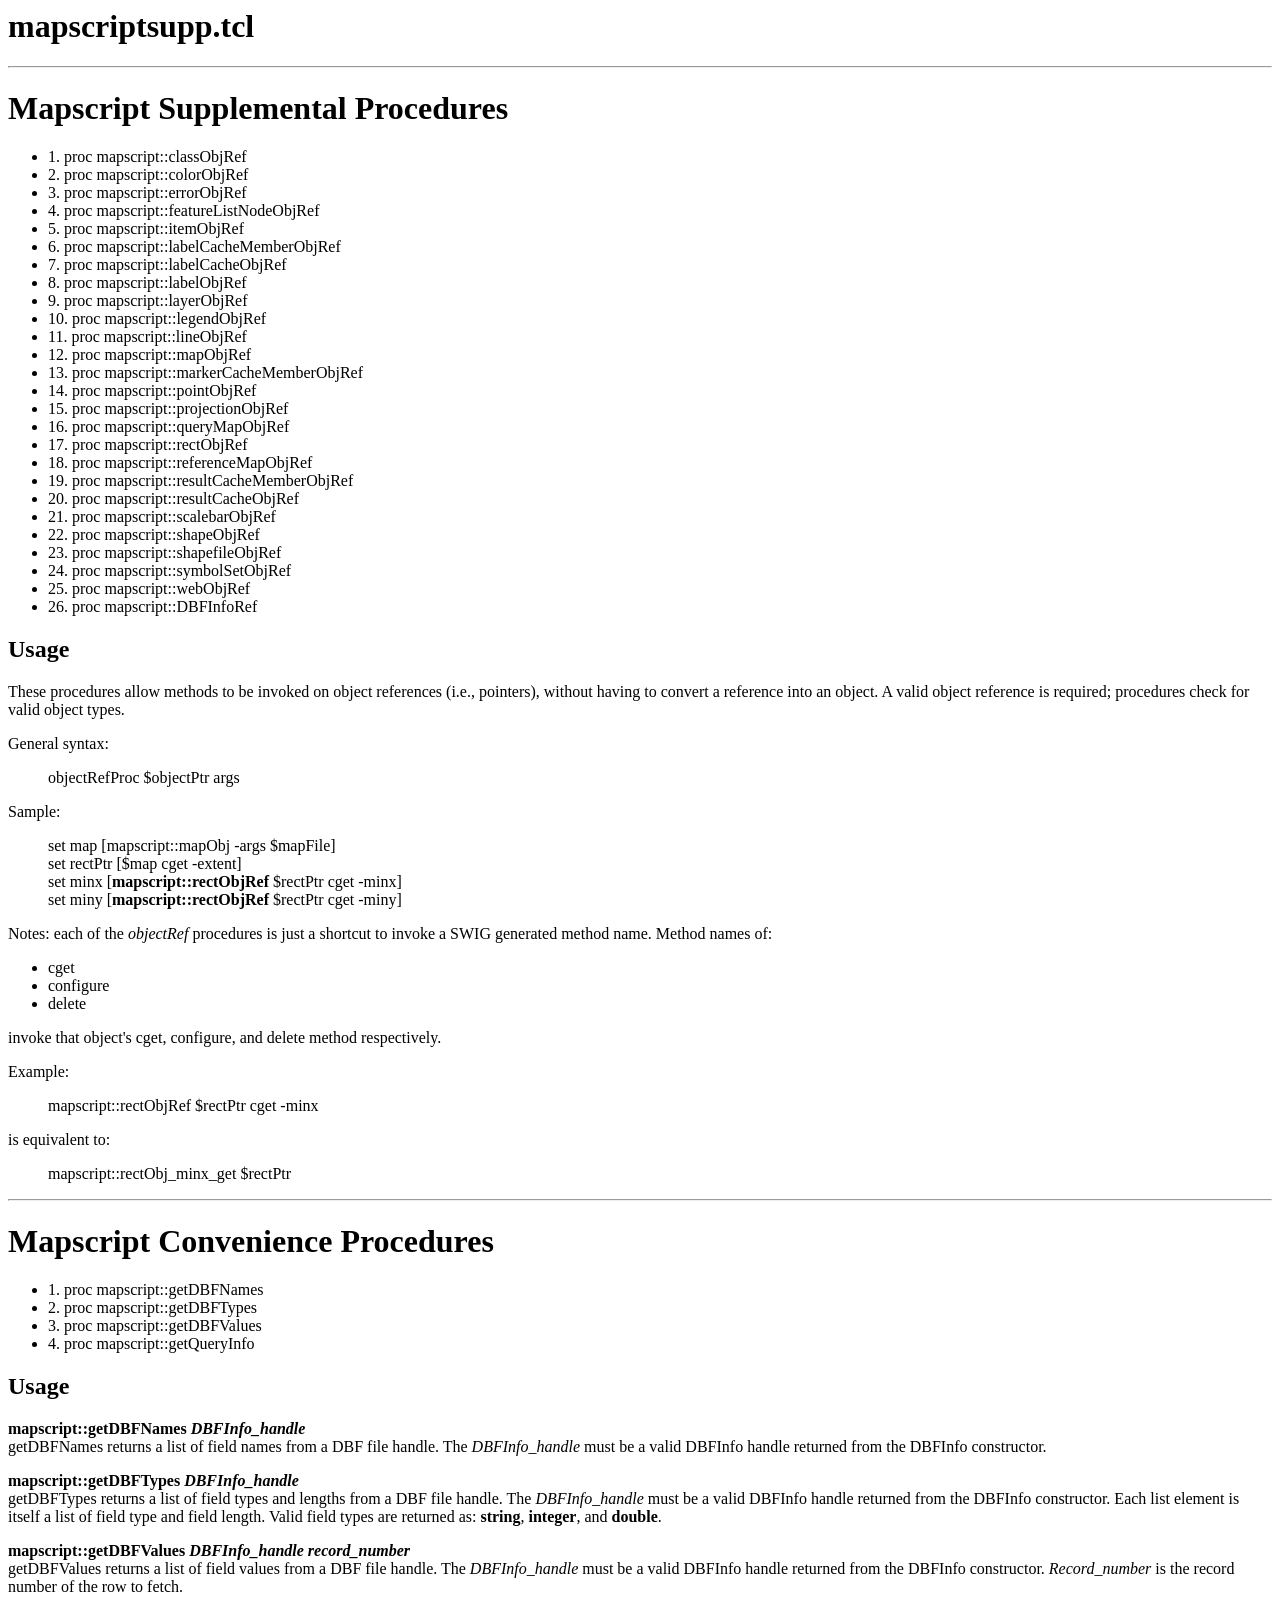
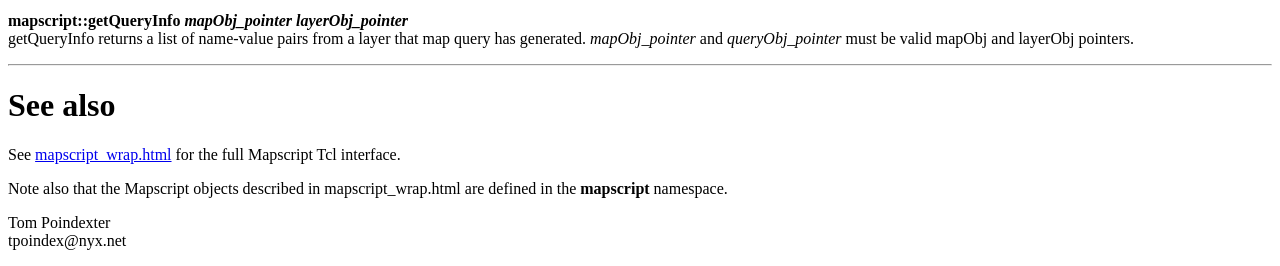
<file: src/Atlas/mapserver-6.0.1/mapscript/tcl/mapscriptsupp.html>
<HTML>
<HEAD>
<TITLE>
mapscript_supp.c</TITLE>
<BODY BGCOLOR="#ffffff">
<H1>mapscriptsupp.tcl</H1>

<HR><H1> Mapscript Supplemental Procedures </H1>
<UL>
<LI> 1. proc mapscript::classObjRef
<LI> 2. proc mapscript::colorObjRef
<LI> 3. proc mapscript::errorObjRef
<LI> 4. proc mapscript::featureListNodeObjRef
<LI> 5. proc mapscript::itemObjRef
<LI> 6. proc mapscript::labelCacheMemberObjRef
<LI> 7. proc mapscript::labelCacheObjRef
<LI> 8. proc mapscript::labelObjRef
<LI> 9. proc mapscript::layerObjRef
<LI> 10. proc mapscript::legendObjRef
<LI> 11. proc mapscript::lineObjRef
<LI> 12. proc mapscript::mapObjRef
<LI> 13. proc mapscript::markerCacheMemberObjRef
<LI> 14. proc mapscript::pointObjRef
<LI> 15. proc mapscript::projectionObjRef
<LI> 16. proc mapscript::queryMapObjRef
<LI> 17. proc mapscript::rectObjRef
<LI> 18. proc mapscript::referenceMapObjRef
<LI> 19. proc mapscript::resultCacheMemberObjRef
<LI> 20. proc mapscript::resultCacheObjRef
<LI> 21. proc mapscript::scalebarObjRef
<LI> 22. proc mapscript::shapeObjRef
<LI> 23. proc mapscript::shapefileObjRef
<LI> 24. proc mapscript::symbolSetObjRef
<LI> 25. proc mapscript::webObjRef
<LI> 26. proc mapscript::DBFInfoRef
</UL>

<H2> Usage </H2>
<P> 
These procedures allow methods to be invoked on object references 
(i.e., pointers), without having to convert a reference into an object.
A valid object reference is required; procedures check for valid object types.
<P>
General syntax:
<BLOCKQUOTE>
objectRefProc  $objectPtr  args
</BLOCKQUOTE>
<P>
Sample:
<BLOCKQUOTE>
set map [mapscript::mapObj -args $mapFile]
<BR>
set rectPtr [$map cget -extent]
<BR>
set minx [<B>mapscript::rectObjRef</B> $rectPtr cget -minx]
<BR>
set miny [<B>mapscript::rectObjRef</B> $rectPtr cget -miny]
<BR>
</BLOCKQUOTE>
<P>
Notes:  each of the <EM>objectRef</EM> procedures is just a shortcut to invoke a
SWIG generated method name.   Method names of:
<UL>
<LI> cget
<LI> configure
<LI> delete
</UL>
invoke that object's cget, configure, and delete method respectively.
<P> Example:
<BLOCKQUOTE>
mapscript::rectObjRef $rectPtr cget -minx
</BLOCKQUOTE>
is equivalent to:
<BLOCKQUOTE>
mapscript::rectObj_minx_get $rectPtr
</BLOCKQUOTE>

<HR><H1> Mapscript Convenience Procedures </H1>
<UL>
<LI> 1. proc mapscript::getDBFNames
<LI> 2. proc mapscript::getDBFTypes
<LI> 3. proc mapscript::getDBFValues
<LI> 4. proc mapscript::getQueryInfo
</UL>

<H2> Usage </H2>
<P><b>mapscript::getDBFNames <em> DBFInfo_handle </em></b><br>
getDBFNames returns a list of field names from a DBF file handle.  The
<em> DBFInfo_handle </em> must be a valid DBFInfo handle returned from
the DBFInfo constructor.

<P><b>mapscript::getDBFTypes <em> DBFInfo_handle </em></b><br>
getDBFTypes returns a list of field types and lengths from a DBF file handle.  
The <em> DBFInfo_handle </em> must be a valid DBFInfo handle returned from
the DBFInfo constructor.  Each list element is itself a list of field type
and field length.  Valid field types are returned as: <b>string</b>,
<b>integer</b>, and <b>double</b>. 

<P><b>mapscript::getDBFValues <em> DBFInfo_handle record_number </em></b><br>
getDBFValues returns a list of field values from a DBF file handle.  The
<em> DBFInfo_handle </em> must be a valid DBFInfo handle returned from
the DBFInfo constructor.  <em>Record_number</em> is the record number of the
row to fetch.

<P><b>mapscript::getQueryInfo <em> mapObj_pointer  layerObj_pointer 
</em></b><br>
getQueryInfo returns a list of name-value
pairs from a layer that map query has generated.  
<em> mapObj_pointer</em> and <em>queryObj_pointer</em> must be valid 
mapObj and layerObj pointers.


<BR>
<HR>
<H1>See also</H1>
<P>
See <A HREF="mapscript_wrap.html">mapscript_wrap.html</A> for the full
Mapscript Tcl interface.
<P>
Note also that the Mapscript objects described in mapscript_wrap.html are
defined in the <b> mapscript </b> namespace.
<P>
Tom Poindexter
<BR>
tpoindex@nyx.net
<BR>

</BODY>
</HTML>
</file>
